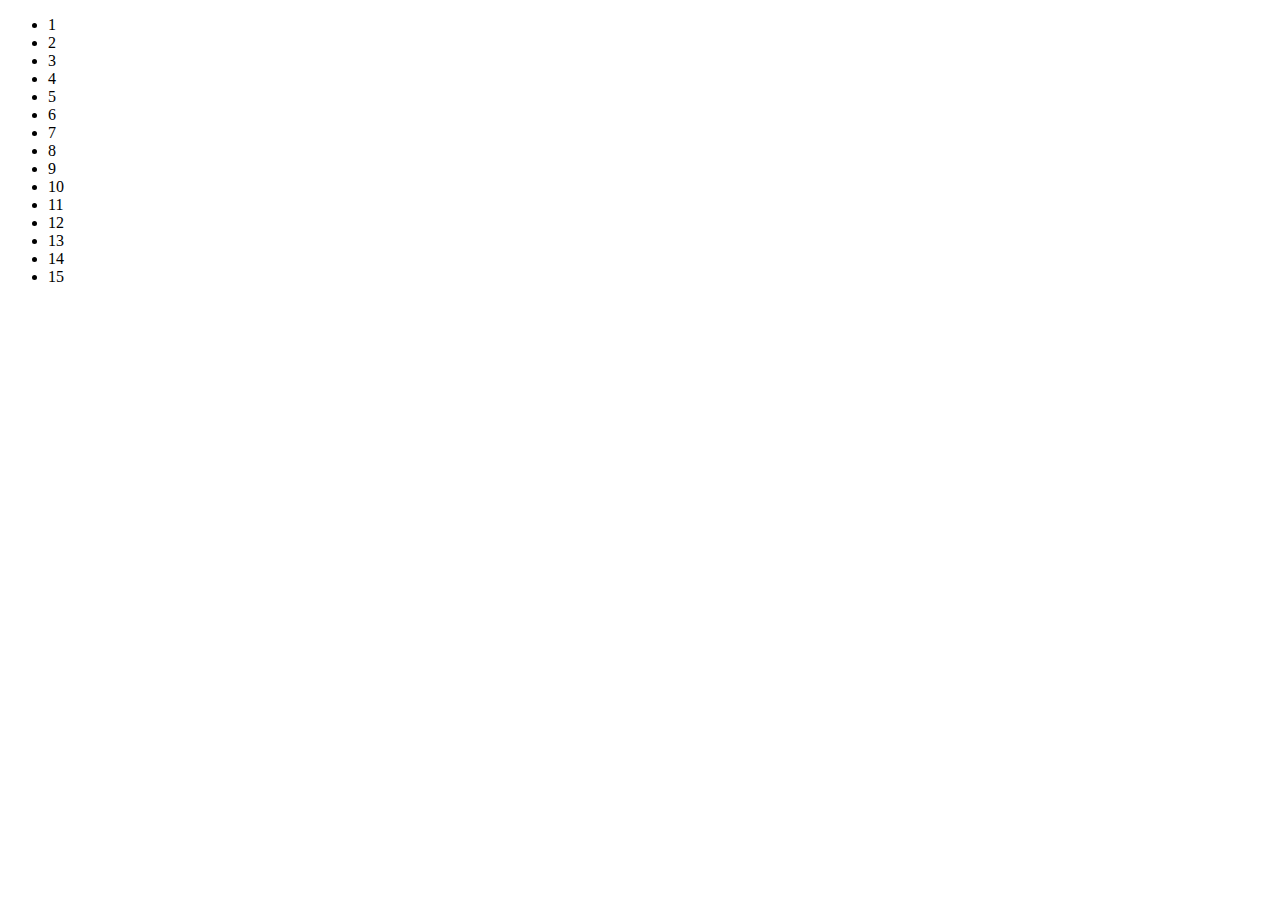
<file: index.html>
<!DOCTYPE html>
<html lang="en">
<head>
	<meta charset="UTF-8">
	<title>123</title>
</head>
<body>
<ul>
	<li>1</li>
	<li>2</li>
	<li>3</li>
	<li>4</li>
	<li>5</li>
	<li>6</li>
	<li>7</li>
	<li>8</li>
	<li>9</li>
	<li>10</li>
	<li>11</li>
	<li>12</li>
	<li>13</li>
	<li>14</li>
	<li>15</li>
</ul>
</body>
</html>
</file>
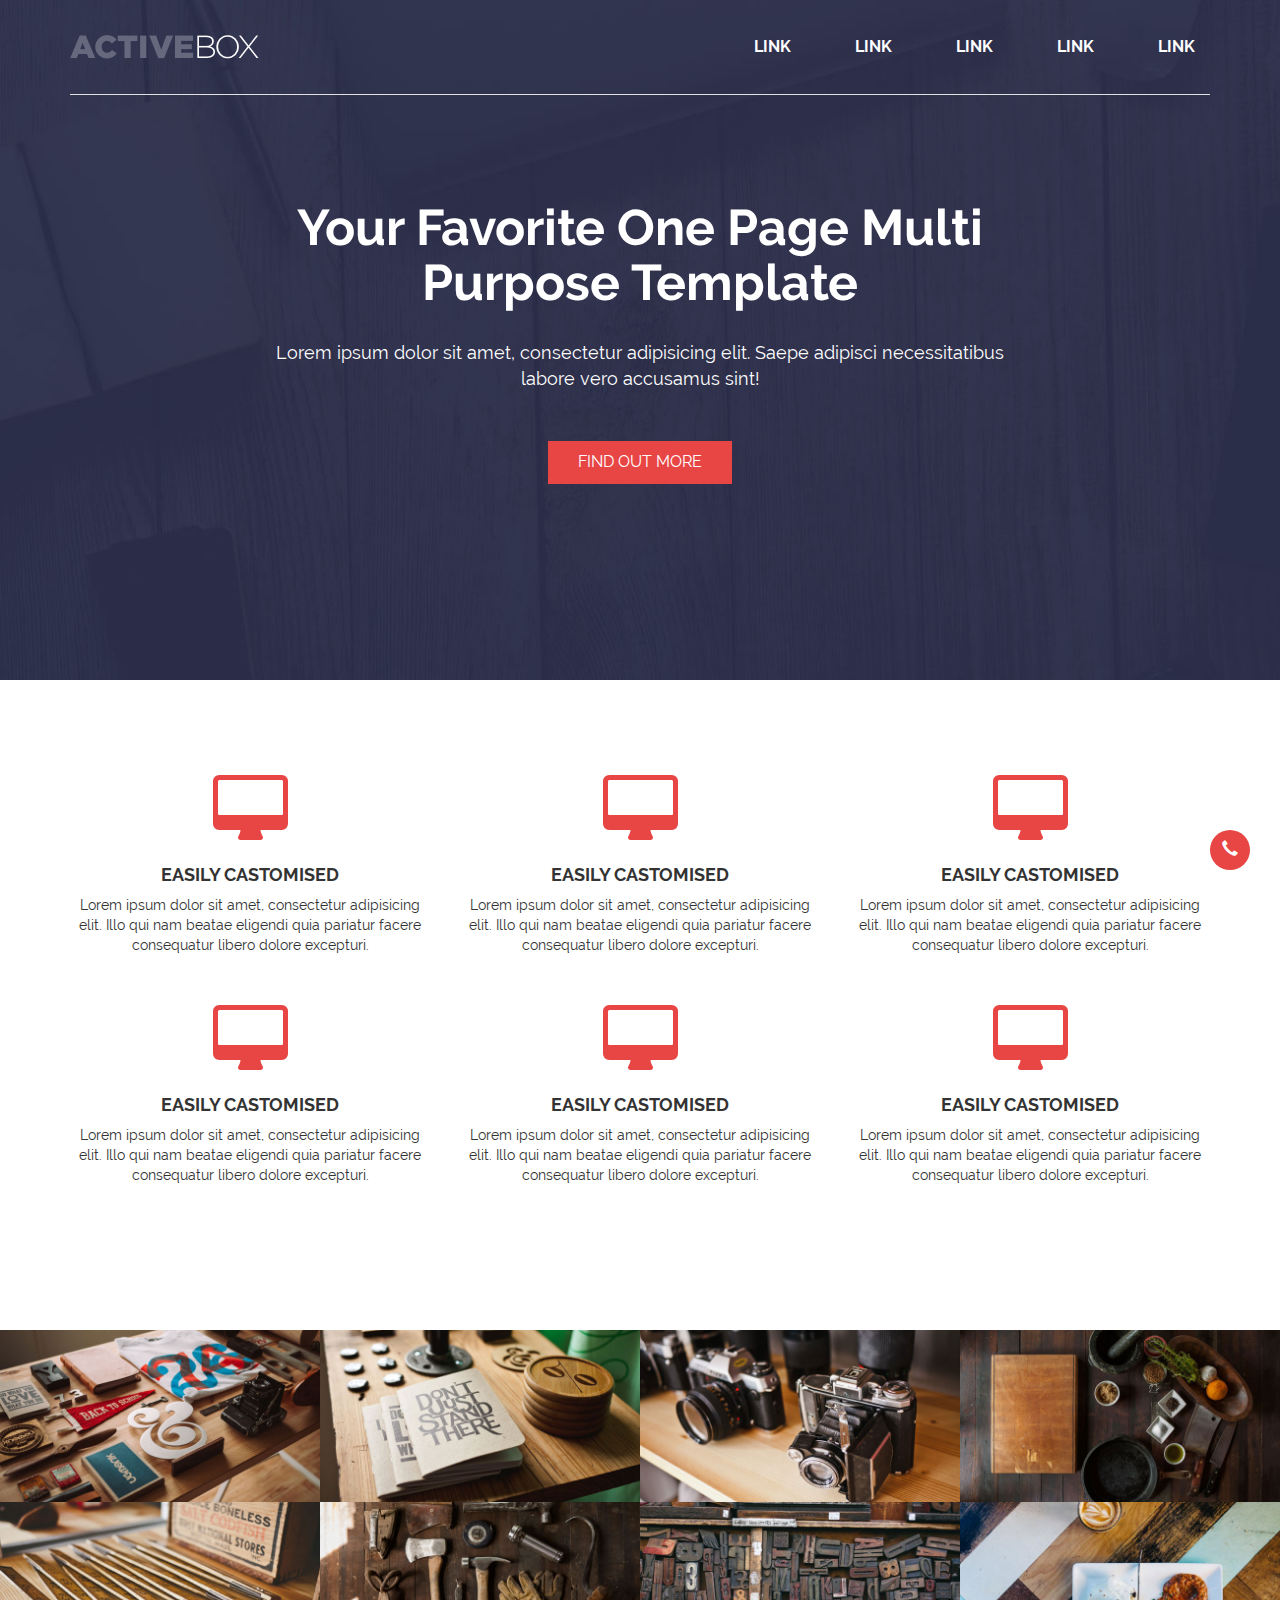
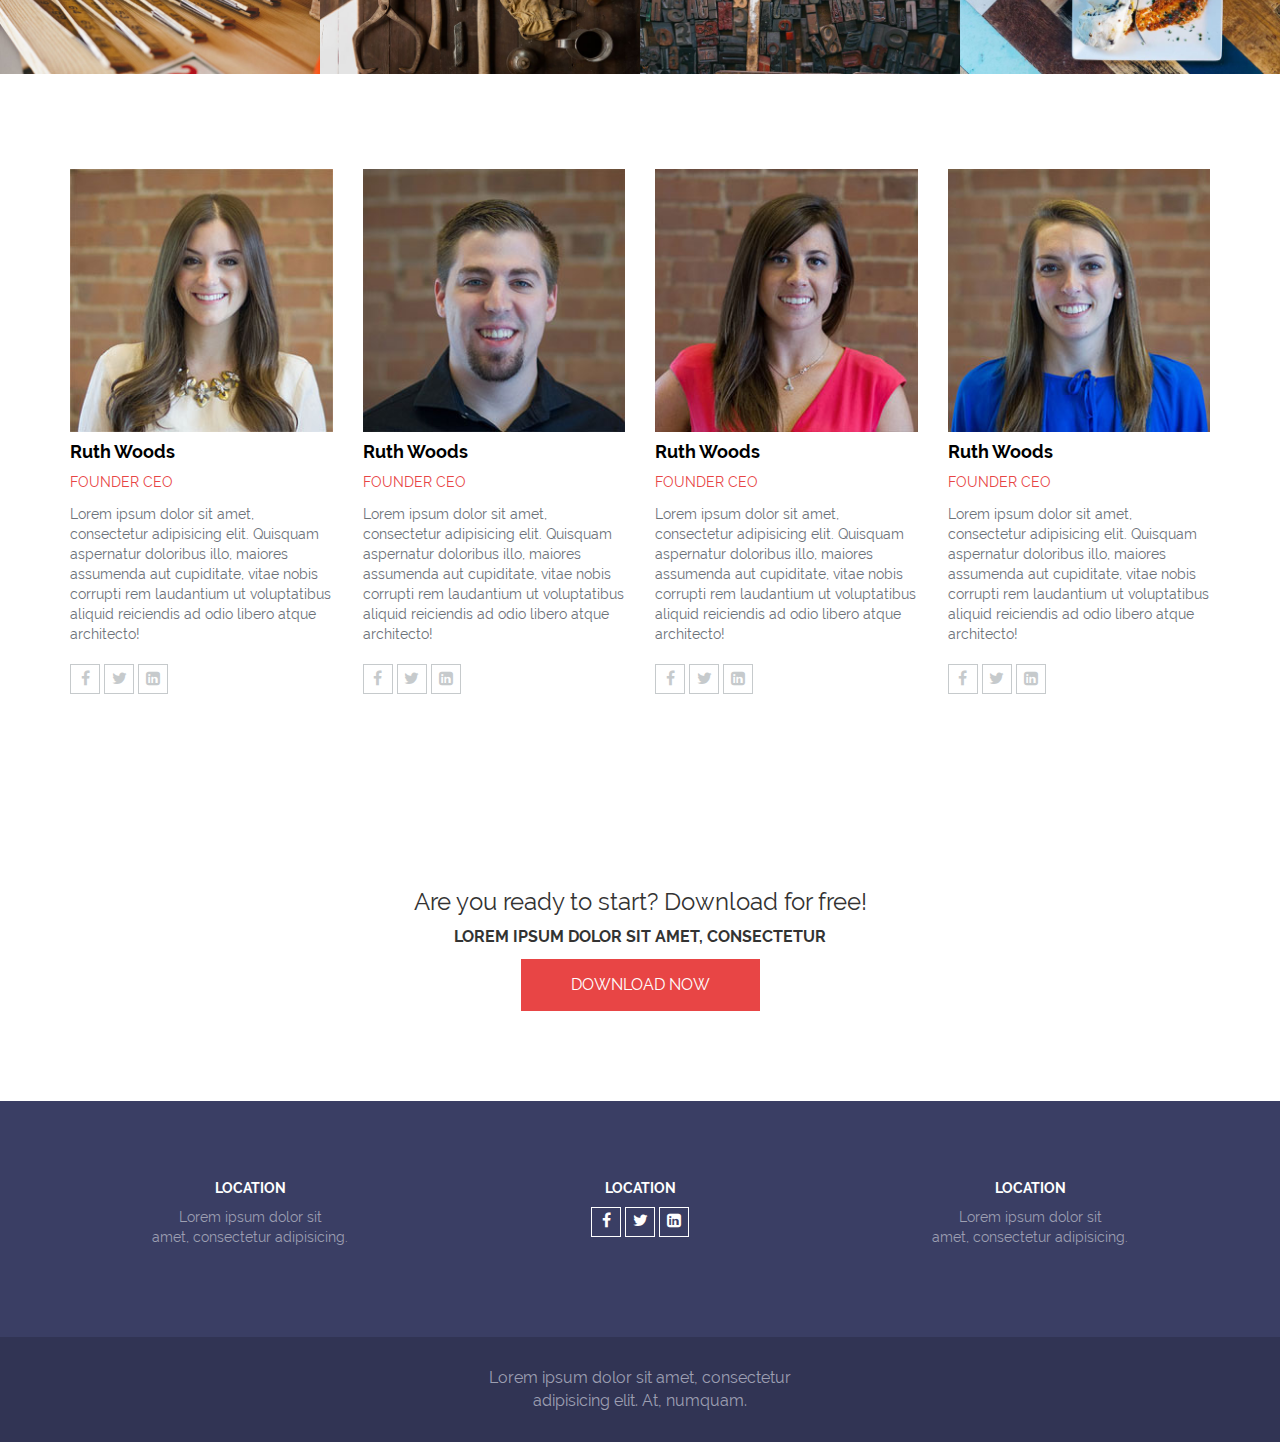
<file: action/index.html>
<!DOCTYPE html>
<html lang="en">

<head>

	<meta charset="utf-8" />

	<title>Adaptive website. Part 3</title>

	<meta name="viewport" content="width=device-width, initial-scale=1, maximum-scale=1" />

	<link rel="stylesheet" href="libs/bootstrap/css/bootstrap.min.css">
	<link rel="stylesheet" href="https://maxcdn.bootstrapcdn.com/font-awesome/4.5.0/css/font-awesome.min.css">

	<link rel="stylesheet" href="css/main.css" />
	<link rel="stylesheet" href="css/media.css" />
	<link rel="stylesheet" href="css/fonts.css" />

</head>

<body>

	
	<header>
		<nav>
			<div class="container">
				<div class="row">
					<div class="navbar-header">
						<button class="navbar-toggle collapsed menu_btn" data-toggle="collapse" data-target="#top_menu">
							<span class="glyphicon glyphicon-menu-hamburger"></span>
						</button>

						<a href="index.html" class="navbar-brand logo">
							<img src="img/logo.png" alt="logo">
						</a>
					</div>

					<div class="collapse navbar-collapse navbar-right" id="top_menu">
						<ul class="menu">
							<li><a href="#">link</a></li>
							<li><a href="#">link</a></li>
							<li><a href="#">link</a></li>
							<li><a href="#">link</a></li>
							<li><a href="#">link</a></li>
						</ul>
					</div>
				</div>
				<div class="top_line"></div>
			</div>
		</nav>

		<div class="container">
			<div class="row">
				<div class="col-md-8 col-md-offset-2">
					<div class="title_block">
						<h1>Your Favorite One Page Multi Purpose Template</h1>
						<p>Lorem ipsum dolor sit amet, consectetur adipisicing elit. Saepe adipisci necessitatibus labore vero accusamus sint!</p>
						<button class="my_btn btn_md">find out more</button>
					</div>
				</div>
			</div>
		</div>
	</header>


	<section class="params_s">
		<div class="container">
			<div class="row">
				<div class="col-md-4 col-sm-6">
					<div class="param_block">
						<i class="fa fa-desktop"></i>
						<h3>Easily castomised</h3>
						<p>Lorem ipsum dolor sit amet, consectetur adipisicing elit. Illo qui nam beatae eligendi quia pariatur facere consequatur libero dolore excepturi.</p>
					</div>
				</div>
				<div class="col-md-4 col-sm-6">
					<div class="param_block">
						<i class="fa fa-desktop"></i>
						<h3>Easily castomised</h3>
						<p>Lorem ipsum dolor sit amet, consectetur adipisicing elit. Illo qui nam beatae eligendi quia pariatur facere consequatur libero dolore excepturi.</p>
					</div>
				</div>
				<div class="col-md-4 col-sm-6">
					<div class="param_block">
						<i class="fa fa-desktop"></i>
						<h3>Easily castomised</h3>
						<p>Lorem ipsum dolor sit amet, consectetur adipisicing elit. Illo qui nam beatae eligendi quia pariatur facere consequatur libero dolore excepturi.</p>
					</div>
				</div>
				<div class="col-md-4 col-sm-6">
					<div class="param_block">
						<i class="fa fa-desktop"></i>
						<h3>Easily castomised</h3>
						<p>Lorem ipsum dolor sit amet, consectetur adipisicing elit. Illo qui nam beatae eligendi quia pariatur facere consequatur libero dolore excepturi.</p>
					</div>
				</div>
				<div class="col-md-4 col-sm-6">
					<div class="param_block">
						<i class="fa fa-desktop"></i>
						<h3>Easily castomised</h3>
						<p>Lorem ipsum dolor sit amet, consectetur adipisicing elit. Illo qui nam beatae eligendi quia pariatur facere consequatur libero dolore excepturi.</p>
					</div>
				</div>
				<div class="col-md-4 col-sm-6">
					<div class="param_block">
						<i class="fa fa-desktop"></i>
						<h3>Easily castomised</h3>
						<p>Lorem ipsum dolor sit amet, consectetur adipisicing elit. Illo qui nam beatae eligendi quia pariatur facere consequatur libero dolore excepturi.</p>
					</div>
				</div>
			</div>
		</div>
	</section>


	<section class="works_s">
		<div class="container-fluid">
			<div class="row">
				<div class="col-md-3 col-sm-6 p0">
					<div class="work_block">
						<div class="image_wrap">
							<div class="work_descr">
								<h4>PROJECT NAME</h4>
								<p>some description</p>
							</div>
						</div>
						<img src="img/work-1.jpg" class="img-responsive" alt="workItem">
					</div>
				</div>
				<div class="col-md-3 col-sm-6 p0">
					<div class="work_block">
						<div class="image_wrap">
							<div class="work_descr">
								<h4>PROJECT NAME</h4>
								<p>some description</p>
							</div>
						</div>
						<img src="img/work-2.jpg" class="img-responsive" alt="workItem">
					</div>
				</div>
				<div class="col-md-3 col-sm-6 p0">
					<div class="work_block">
						<div class="image_wrap">
							<div class="work_descr">
								<h4>PROJECT NAME</h4>
								<p>some description</p>
							</div>
						</div>
						<img src="img/work-3.jpg" class="img-responsive" alt="workItem">
					</div>
				</div>
				<div class="col-md-3 col-sm-6 p0">
					<div class="work_block">
						<div class="image_wrap">
							<div class="work_descr">
								<h4>PROJECT NAME</h4>
								<p>some description</p>
							</div>
						</div>
						<img src="img/work-4.jpg" class="img-responsive" alt="workItem">
					</div>
				</div>
				<div class="col-md-3 col-sm-6 p0">
					<div class="work_block">
						<div class="image_wrap">
							<div class="work_descr">
								<h4>PROJECT NAME</h4>
								<p>some description</p>
							</div>
						</div>
						<img src="img/work-5.jpg" class="img-responsive" alt="workItem">
					</div>
				</div>
				<div class="col-md-3 col-sm-6 p0">
					<div class="work_block">
						<div class="image_wrap">
							<div class="work_descr">
								<h4>PROJECT NAME</h4>
								<p>some description</p>
							</div>
						</div>
						<img src="img/work-6.jpg" class="img-responsive" alt="workItem">
					</div>
				</div>
				<div class="col-md-3 col-sm-6 p0">
					<div class="work_block">
						<div class="image_wrap">
							<div class="work_descr">
								<h4>PROJECT NAME</h4>
								<p>some description</p>
							</div>
						</div>
						<img src="img/work-7.jpg" class="img-responsive" alt="workItem">
					</div>
				</div>
				<div class="col-md-3 col-sm-6 p0">
					<div class="work_block">
						<div class="image_wrap">
							<div class="work_descr">
								<h4>PROJECT NAME</h4>
								<p>some description</p>
							</div>
						</div>
						<img src="img/work-8.jpg" class="img-responsive" alt="workItem">
					</div>
				</div>
			</div>
		</div>
	</section>


	<section class="team_s">
		<div class="container">
			<div class="row">
				<div class="col-md-3 col-sm-6">
					<div class="team_item">
						<img src="img/team-1.jpg" class="img-responsive" alt="teamMember">
						<h4>Ruth Woods</h4>
						<span>founder ceo</span><br>
						<p>Lorem ipsum dolor sit amet, consectetur adipisicing elit. Quisquam aspernatur doloribus illo, maiores assumenda aut cupiditate, vitae nobis corrupti rem laudantium ut voluptatibus aliquid reiciendis ad odio libero atque architecto!</p>
						<div class="team_btns">
							<button class="soc_btn_grey">
								<i class="fa fa-facebook"></i>
							</button>
							<button class="soc_btn_grey">
								<i class="fa fa-twitter"></i>
							</button>
							<button class="soc_btn_grey">
								<i class="fa fa-linkedin-square"></i>
							</button>
						</div>
					</div>
				</div>
				<div class="col-md-3 col-sm-6">
					<div class="team_item">
						<img src="img/team-2.jpg" class="img-responsive" alt="teamMember">
						<h4>Ruth Woods</h4>
						<span>founder ceo</span><br>
						<p>Lorem ipsum dolor sit amet, consectetur adipisicing elit. Quisquam aspernatur doloribus illo, maiores assumenda aut cupiditate, vitae nobis corrupti rem laudantium ut voluptatibus aliquid reiciendis ad odio libero atque architecto!</p>
						<div class="team_btns">
							<button class="soc_btn_grey">
								<i class="fa fa-facebook"></i>
							</button>
							<button class="soc_btn_grey">
								<i class="fa fa-twitter"></i>
							</button>
							<button class="soc_btn_grey">
								<i class="fa fa-linkedin-square"></i>
							</button>
						</div>
					</div>
				</div>
				<div class="col-md-3 col-sm-6">
					<div class="team_item">
						<img src="img/team-3.jpg" class="img-responsive" alt="teamMember">
						<h4>Ruth Woods</h4>
						<span>founder ceo</span><br>
						<p>Lorem ipsum dolor sit amet, consectetur adipisicing elit. Quisquam aspernatur doloribus illo, maiores assumenda aut cupiditate, vitae nobis corrupti rem laudantium ut voluptatibus aliquid reiciendis ad odio libero atque architecto!</p>
						<div class="team_btns">
							<button class="soc_btn_grey">
								<i class="fa fa-facebook"></i>
							</button>
							<button class="soc_btn_grey">
								<i class="fa fa-twitter"></i>
							</button>
							<button class="soc_btn_grey">
								<i class="fa fa-linkedin-square"></i>
							</button>
						</div>
					</div>
				</div>
				<div class="col-md-3 col-sm-6">
					<div class="team_item">
						<img src="img/team-4.jpg" class="img-responsive" alt="teamMember">
						<h4>Ruth Woods</h4>
						<span>founder ceo</span><br>
						<p>Lorem ipsum dolor sit amet, consectetur adipisicing elit. Quisquam aspernatur doloribus illo, maiores assumenda aut cupiditate, vitae nobis corrupti rem laudantium ut voluptatibus aliquid reiciendis ad odio libero atque architecto!</p>
						<div class="team_btns">
							<button class="soc_btn_grey">
								<i class="fa fa-facebook"></i>
							</button>
							<button class="soc_btn_grey">
								<i class="fa fa-twitter"></i>
							</button>
							<button class="soc_btn_grey">
								<i class="fa fa-linkedin-square"></i>
							</button>
						</div>
					</div>
				</div>
			</div>
		</div>
	</section>

	<section class="download">
		<div class="container">
			<div class="row">
				<div class="col-md-6 col-md-offset-3">
					<div class="download_block">
						<h5>Are you ready to start? Download for free!</h5>
						<p>Lorem ipsum dolor sit amet, consectetur</p>
						<button class="my_btn btn_lg" data-toggle="modal" data-target="#dlModal">download now</button>
					</div>
				</div>
			</div>
		</div>
	</section>

	<footer>
		<div class="main_footer">
			<div class="container">
				<div class="row">
					<div class="col-md-4 col-sm-6">
						<div class="footer_item">
							<h5>location</h5>
							<p>Lorem ipsum dolor sit <br> amet, consectetur adipisicing.</p>
						</div>
					</div>
					<div class="col-md-4 col-sm-6">
						<div class="footer_item">
							<h5>location</h5>
							<button class="soc_btn_white">
								<i class="fa fa-facebook"></i>
							</button>
							<button class="soc_btn_white">
								<i class="fa fa-twitter"></i>
							</button>
							<button class="soc_btn_white">
								<i class="fa fa-linkedin-square"></i>
							</button>
						</div>
					</div>
					<div class="col-md-4 hidden-xs hidden-sm">
						<div class="footer_item">
							<h5>location</h5>
							<p>Lorem ipsum dolor sit <br> amet, consectetur adipisicing.</p>
						</div>
					</div>
				</div>
			</div>
		</div>

		<div class="copyright_block">
			<div class="container">
				<div class="row">
					<div class="col-md-4 col-md-offset-4">
						<div class="copy_txt">
							Lorem ipsum dolor sit amet, consectetur adipisicing elit. At, numquam.
						</div>
					</div>
				</div>
			</div>
		</div>

		<button class="call_btn" data-toggle="modal" data-target="#dlModal">
			<span class="glyphicon glyphicon-earphone"></span>
		</button>
	</footer>


<div class="modal fade" id="dlModal">
  <div class="modal-dialog">
    <div class="modal-content">
      <div class="modal-header">
        <button type="button" class="close" data-dismiss="modal" aria-label="Close"><span aria-hidden="true">&times;</span></button>
        <h4 class="modal-title">Download</h4>
      </div>
      <div class="modal-body">
        <form action="#" id="dlForm">
        	<input type="text" class="form-control" placeholder="Ваше имя">
        	<input type="email" class="form-control" placeholder="E-Mail">
        	<input type="password" class="form-control" placeholder="Пидумайте пароль">
        	<input type="submit" value="send" class="my_btn btn_md btn-block">
        </form>
      </div>
  </div>
</div>


		

	<script src="libs/jquery/jquery-2.1.4.min.js"></script>
	<script src="libs/bootstrap/js/bootstrap.min.js"></script>

	<script src="js/common.js"></script>
	
</body>
</html>
</file>
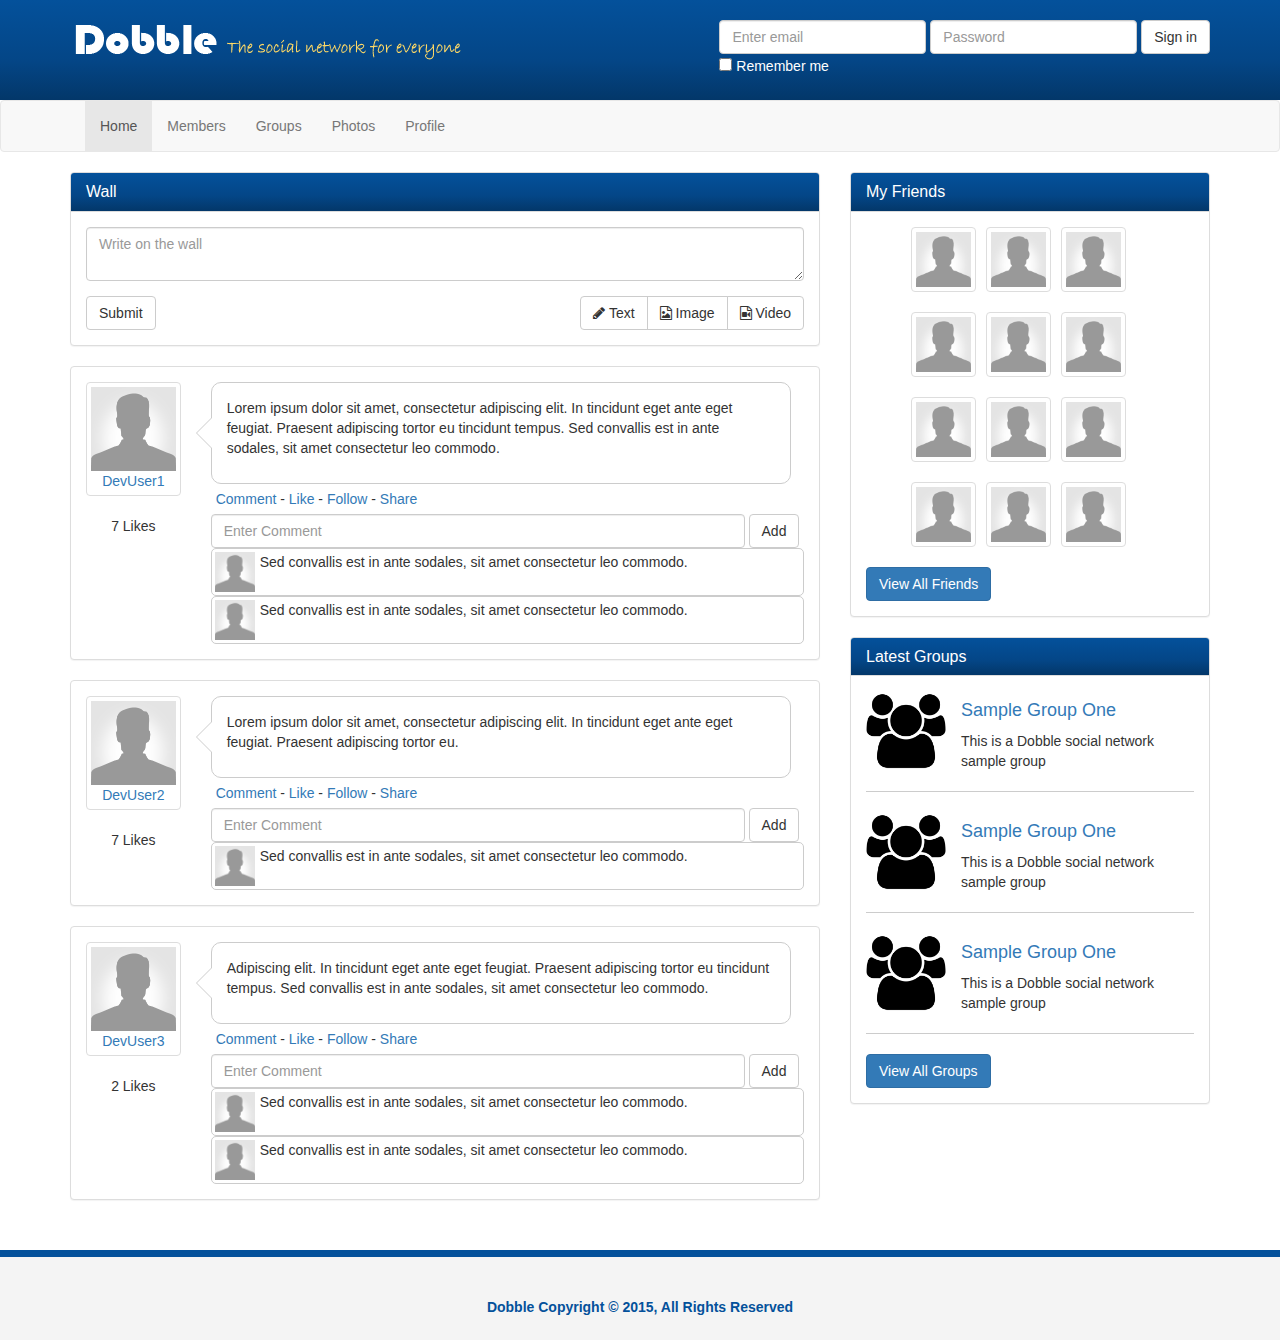
<file: social-network/index.html>
<!DOCTYPE html>
<html lang="en">
<head>
  <meta charset="utf-8">
  <meta http-equiv="X-UA-Compatible" content="IE=edge">
  <meta name="viewport" content="width=device-width, initial-scale=1">
  <title>Dobble Social Network</title>
  <link href="css/bootstrap.css" rel="stylesheet">
  <link href="css/font-awesome.css" rel="stylesheet">
  <link href="css/style.css" rel="stylesheet">
</head>

<body>
  <header>
    <div class="container">
      <img src="img/logo.png" class="logo">
      <form class="form-inline">
        <div class="form-group">
          <label class="sr-only" for="exampleInputEmail3">Email address</label>
          <input type="email" class="form-control" id="exampleInputEmail3" placeholder="Enter email">
        </div>
        <div class="form-group">
          <label class="sr-only" for="exampleInputPassword3">Password</label>
          <input type="password" class="form-control" id="exampleInputPassword3" placeholder="Password">
        </div>
        <button type="submit" class="btn btn-default">Sign in</button><br>
        <div class="checkbox">
          <label>
            <input type="checkbox"> Remember me
          </label>
        </div>
      </form>
    </div>
  </header>
  <nav class="navbar navbar-default">
    <div class="container">
      <div class="navbar-header">
        <button type="button" class="navbar-toggle collapsed" data-toggle="collapse" data-target="#navbar" aria-expanded="false" aria-controls="navbar">
          <span class="sr-only">Toggle navigation</span>
          <span class="icon-bar"></span>
          <span class="icon-bar"></span>
          <span class="icon-bar"></span>
        </button>
      </div>
      <div id="navbar" class="collapse navbar-collapse">
        <ul class="nav navbar-nav">
          <li class="active"><a href="index.html">Home</a></li>
          <li><a href="members.html">Members</a></li>
          <li><a href="groups.html">Groups</a></li>
          <li><a href="photos.html">Photos</a></li>
          <li><a href="profile.html">Profile</a></li>
        </ul>
      </div><!--/.nav-collapse -->
    </div>
  </nav>

  <section>
    <div class="container">
      <div class="row">
        <div class="col-md-8">
          <div class="panel panel-default">
            <div class="panel-heading">
              <h3 class="panel-title">Wall</h3>
            </div>
            <div class="panel-body">
              <form>
                <div class="form-group">
                  <textarea class="form-control" placeholder="Write on the wall"></textarea>
                </div>
                
                <button type="submit" class="btn btn-default">Submit</button>
                <div class="pull-right">
                  <div class="btn-group">
                    <button type="button" class="btn btn-default"><i class="fa fa-pencil"></i> Text</button>
                    <button type="button" class="btn btn-default"><i class="fa fa-file-image-o"></i> Image</button>
                    <button type="button" class="btn btn-default"> <i class="fa fa-file-video-o"></i> Video</button>
                  </div>
                </div>
              </form>        
            </div>
          </div>

          <div class="panel panel-default post">
            <div class="panel-body">
              <div class="row">
                <div class="col-sm-2">
                  <a class="post-avatar thumbnail" href="profile.html"><img src="img/user.png"><div class="text-center">DevUser1</div></a>
                  <div class="likes text-center">7 Likes</div>
                </div><!-- col-sm-2 end -->
                <div class="col-sm-10">
                  <div class="bubble">
                    <div class="pointer">
                      <p>Lorem ipsum dolor sit amet, consectetur adipiscing elit. In tincidunt eget ante eget feugiat. Praesent adipiscing tortor eu tincidunt tempus. Sed convallis est in ante sodales, sit amet consectetur leo commodo. </p>
                    </div>
                    <div class="pointer-border"></div>
                  </div><!-- bubble end -->
                  <p class="post-actions"><a href="#">Comment</a> - <a href="#">Like</a> - <a href="#">Follow</a> - <a href="#">Share</a> </p>
                  <div class="comment-form">
                    <form class="form-inline">
                      <div class="form-group">
                        <input type="text" class="form-control" id="exampleInputName2" placeholder="Enter Comment">
                      </div>
                      <button type="submit" class="btn btn-default">Add</button>
                    </form>
                  </div><!-- comment form end -->
                  <div class="clearfix"></div>

                  <div class="comments">
                    <div class="comment">
                      <a class="comment-avatar pull-left" href="#"><img src="img/user.png"></a>
                      <div class="comment-text">
                        <p>Sed convallis est in ante sodales, sit amet consectetur leo commodo.</p>
                      </div>
                    </div>
                    <div class="clearfix"></div>

                    <div class="comment">
                      <a class="comment-avatar pull-left" href="#"><img src="img/user.png"></a>
                      <div class="comment-text">
                        <p>Sed convallis est in ante sodales, sit amet consectetur leo commodo.</p>
                      </div>
                    </div>
                    <div class="clearfix"></div>
                  </div>
                </div>
              </div>
            </div>
          </div>

          <div class="panel panel-default post">
            <div class="panel-body">
              <div class="row">
                <div class="col-sm-2">
                  <a class="post-avatar thumbnail" href="profile.html"><img src="img/user.png"><div class="text-center">DevUser2</div></a>
                  <div class="likes text-center">7 Likes</div>
                </div><!-- col-sm-2 end -->
                <div class="col-sm-10">
                  <div class="bubble">
                    <div class="pointer">
                      <p>Lorem ipsum dolor sit amet, consectetur adipiscing elit. In tincidunt eget ante eget feugiat. Praesent adipiscing tortor eu. </p>
                    </div>
                    <div class="pointer-border"></div>
                  </div><!-- bubble end -->
                  <p class="post-actions"><a href="#">Comment</a> - <a href="#">Like</a> - <a href="#">Follow</a> - <a href="#">Share</a> </p>
                  <div class="comment-form">
                    <form class="form-inline">
                      <div class="form-group">
                        <input type="text" class="form-control" id="exampleInputName2" placeholder="Enter Comment">
                      </div>
                      <button type="submit" class="btn btn-default">Add</button>
                    </form>
                  </div><!-- comment form end -->
                  <div class="clearfix"></div>

                  <div class="comments">              
                    <div class="comment">
                      <a class="comment-avatar pull-left" href="#"><img src="img/user.png"></a>
                      <div class="comment-text">
                        <p>Sed convallis est in ante sodales, sit amet consectetur leo commodo.</p>
                      </div>
                    </div>
                    <div class="clearfix"></div>
                  </div>
                </div>
              </div>
            </div>
          </div>

          <div class="panel panel-default post">
            <div class="panel-body">
              <div class="row">
                <div class="col-sm-2">
                  <a class="post-avatar thumbnail" href="profile.html"><img src="img/user.png"><div class="text-center">DevUser3</div></a>
                  <div class="likes text-center">2 Likes</div>
                </div><!-- col-sm-2 end -->
                <div class="col-sm-10">
                  <div class="bubble">
                    <div class="pointer">
                      <p>Adipiscing elit. In tincidunt eget ante eget feugiat. Praesent adipiscing tortor eu tincidunt tempus. Sed convallis est in ante sodales, sit amet consectetur leo commodo. </p>
                    </div>
                    <div class="pointer-border"></div>
                  </div><!-- bubble end -->
                  <p class="post-actions"><a href="#">Comment</a> - <a href="#">Like</a> - <a href="#">Follow</a> - <a href="#">Share</a> </p>
                  <div class="comment-form">
                    <form class="form-inline">
                      <div class="form-group">
                        <input type="text" class="form-control" id="exampleInputName2" placeholder="Enter Comment">
                      </div>
                      <button type="submit" class="btn btn-default">Add</button>
                    </form>
                  </div><!-- comment form end -->
                  <div class="clearfix"></div>

                  <div class="comments">
                    <div class="comment">
                      <a class="comment-avatar pull-left" href="#"><img src="img/user.png"></a>
                      <div class="comment-text">
                        <p>Sed convallis est in ante sodales, sit amet consectetur leo commodo.</p>
                      </div>
                    </div>
                    <div class="clearfix"></div>

                    <div class="comment">
                      <a class="comment-avatar pull-left" href="#"><img src="img/user.png"></a>
                      <div class="comment-text">
                        <p>Sed convallis est in ante sodales, sit amet consectetur leo commodo.</p>
                      </div>
                    </div>
                    <div class="clearfix"></div>
                  </div>
                </div>
              </div>
            </div>
          </div>
        </div><!-- col-md-8 end -->

        <div class="col-md-4">
          <div class="panel panel-default friends">
            <div class="panel-heading">
              <h3 class="panel-title">My Friends</h3>
            </div>
            <div class="panel-body">
              <ul>
                <li><a class="thumbnail" href="profile.html"><img src="img/user.png"></a></li>
                <li><a class="thumbnail" href="profile.html"><img src="img/user.png"></a></li>
                <li><a class="thumbnail" href="profile.html"><img src="img/user.png"></a></li>
                <li><a class="thumbnail" href="profile.html"><img src="img/user.png"></a></li>
                <li><a class="thumbnail" href="profile.html"><img src="img/user.png"></a></li>
                <li><a class="thumbnail" href="profile.html"><img src="img/user.png"></a></li>
                <li><a class="thumbnail" href="profile.html"><img src="img/user.png"></a></li>
                <li><a class="thumbnail" href="profile.html"><img src="img/user.png"></a></li>
                <li><a class="thumbnail" href="profile.html"><img src="img/user.png"></a></li>
                <li><a class="thumbnail" href="profile.html"><img src="img/user.png"></a></li>
                <li><a class="thumbnail" href="profile.html"><img src="img/user.png"></a></li>
                <li><a class="thumbnail" href="profile.html"><img src="img/user.png"></a></li>
              </ul>
              <div class="clearfix"></div>
              <a class="btn btn-primary" href="#">View All Friends</a>
            </div>
          </div>

          <div class="panel panel-default groups">
            <div class="panel-heading">
              <h3 class="panel-title">Latest Groups</h3>
            </div>
            <div class="panel-body">
              <div class="group-item">
                <img src="img/group.png">
                <h4><a href="#">Sample Group One</a></h4>
                <p>This is a Dobble social network sample group</p>
              </div>
              <div class="clearfix"></div>
              <div class="group-item">
                <img src="img/group.png">
                <h4><a href="#">Sample Group One</a></h4>
                <p>This is a Dobble social network sample group</p>
              </div>
              <div class="clearfix"></div>
              <div class="group-item">
                <img src="img/group.png">
                <h4><a href="#">Sample Group One</a></h4>
                <p>This is a Dobble social network sample group</p>
              </div>
              <div class="clearfix"></div>
              <a class="btn btn-primary" href="#">View All Groups</a>
            </div>
          </div>
        </div>
      </div>
    </div>

  </section>

  <footer>
    <div class="container">
      <p>Dobble Copyright &copy; 2015, All Rights Reserved</p>
    </div>
  </footer>
    <script src="https://ajax.googleapis.com/ajax/libs/jquery/1.11.1/jquery.min.js"></script>
    <script src="js/bootstrap.js"></script>
  </body>
  </html>
</file>
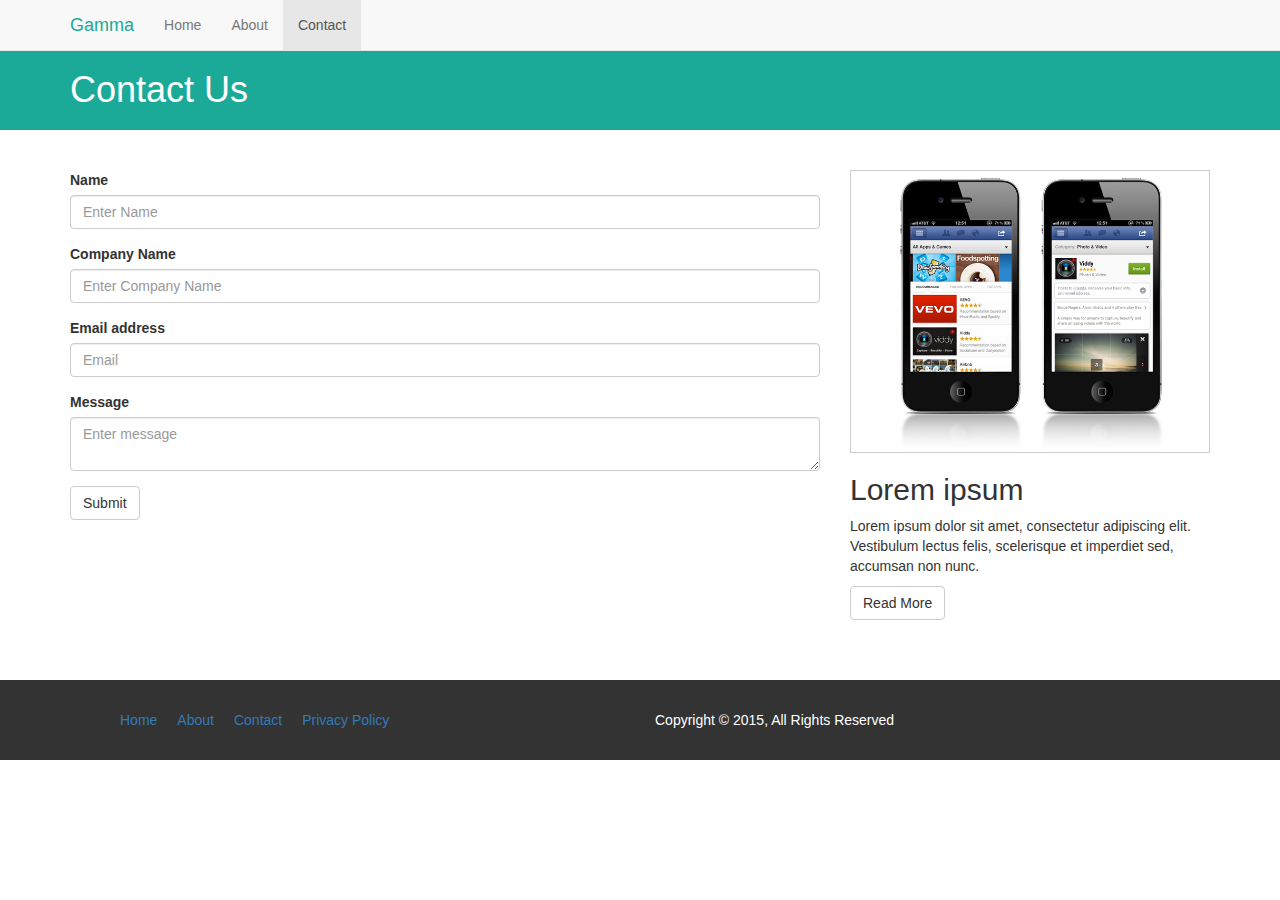
<file: mobile-app-landing/contact.html>
<!DOCTYPE html>
<html lang="en">
<head>
  <meta charset="utf-8">
  <meta http-equiv="X-UA-Compatible" content="IE=edge">
  <meta name="viewport" content="width=device-width, initial-scale=1">
  <title>Gamma: Contact</title>
  <link href="css/bootstrap.css" rel="stylesheet">
  <link href="css/style.css" rel="stylesheet">
</head>

<body>
  <nav class="navbar navbar-default navbar-fixed-top">
    <div class="container">
      <div class="navbar-header">
        <button type="button" class="navbar-toggle collapsed" data-toggle="collapse" data-target="#navbar" aria-expanded="false" aria-controls="navbar">
          <span class="sr-only">Toggle navigation</span>
          <span class="icon-bar"></span>
          <span class="icon-bar"></span>
          <span class="icon-bar"></span>
        </button>
        <a class="navbar-brand em-text" href="index.html">Gamma</a>
      </div>
      <div id="navbar" class="collapse navbar-collapse">
        <ul class="nav navbar-nav">
          <li><a href="index.html">Home</a></li>
          <li><a href="about.html">About</a></li>
          <li class="active"><a href="contact.html">Contact</a></li>
        </ul>
      </div>
    </div>
  </nav>

  <section id="title-bar">
    <div class="container">
      <div class="row">
        <div class="col-md-12">
          <h1>Contact Us</h1>
        </div>
      </div>
    </div>
  </section>    

  <section id="contact">
    <div class="container">
      <div class="row">
        <div class="col-md-8">
          <form>
            <div class="form-group">
              <label>Name</label>
              <input class="form-control" placeholder="Enter Name" type="text">
            </div>
            <div class="form-group">
              <label>Company Name</label>
              <input class="form-control" placeholder="Enter Company Name" type="text">
            </div>
            <div class="form-group">
              <label>Email address</label>
              <input class="form-control" placeholder="Email" type="email">
            </div>
            <div class="form-group">
              <label>Message</label>
              <textarea class="form-control" placeholder="Enter message"></textarea>
            </div>
                      
            <button type="submit" class="btn btn-default">Submit</button>
          </form>
        </div>         
        <div class="col-md-4">
          <img src="img/demo1.png" class="demo">
          <h2>Lorem ipsum</h2>
          <p>Lorem ipsum dolor sit amet, consectetur adipiscing elit. Vestibulum lectus felis, scelerisque et imperdiet sed, accumsan non nunc. </p>
          <a href="#" class="btn btn-default">Read More</a>
        </div>          
      </div>
    </div>
  </section>

  <footer>
    <div class="container">
      <div class="row">
        <div class="col-md-6 col-xs-12">
          <ul>
            <li><a href="#">Home</a></li>
            <li><a href="#">About</a></li>
            <li><a href="#">Contact</a></li>
            <li><a href="#"><a>Privacy Policy</a></li>
          </ul>
        </div>
        <div class="col-md-6 col-xs-12">
          <p>Copyright &copy; 2015, All Rights Reserved</p>
        </div>
      </div>
    </div>
  </footer>

    <script src="https://ajax.googleapis.com/ajax/libs/jquery/1.11.3/jquery.min.js"></script>
    <script src="js/bootstrap.js"></script>    
  </body>
  </html>
</file>
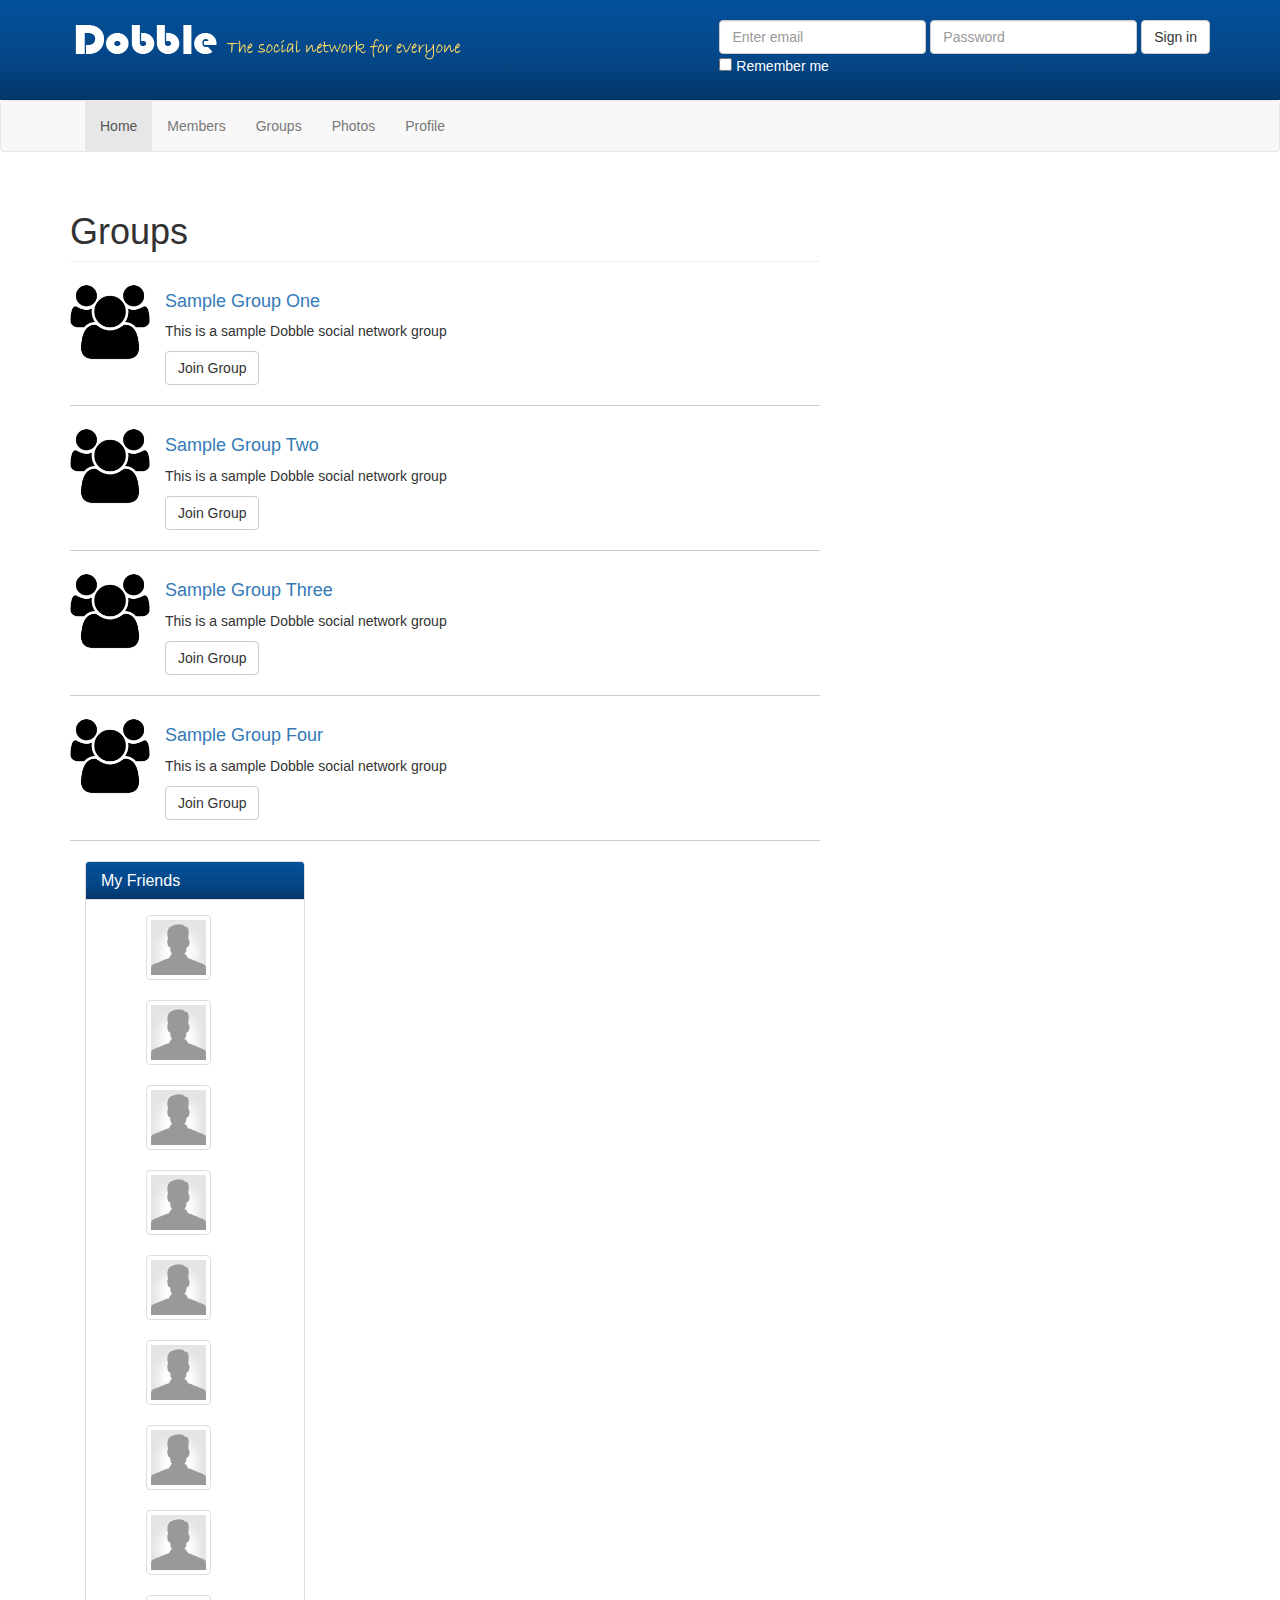
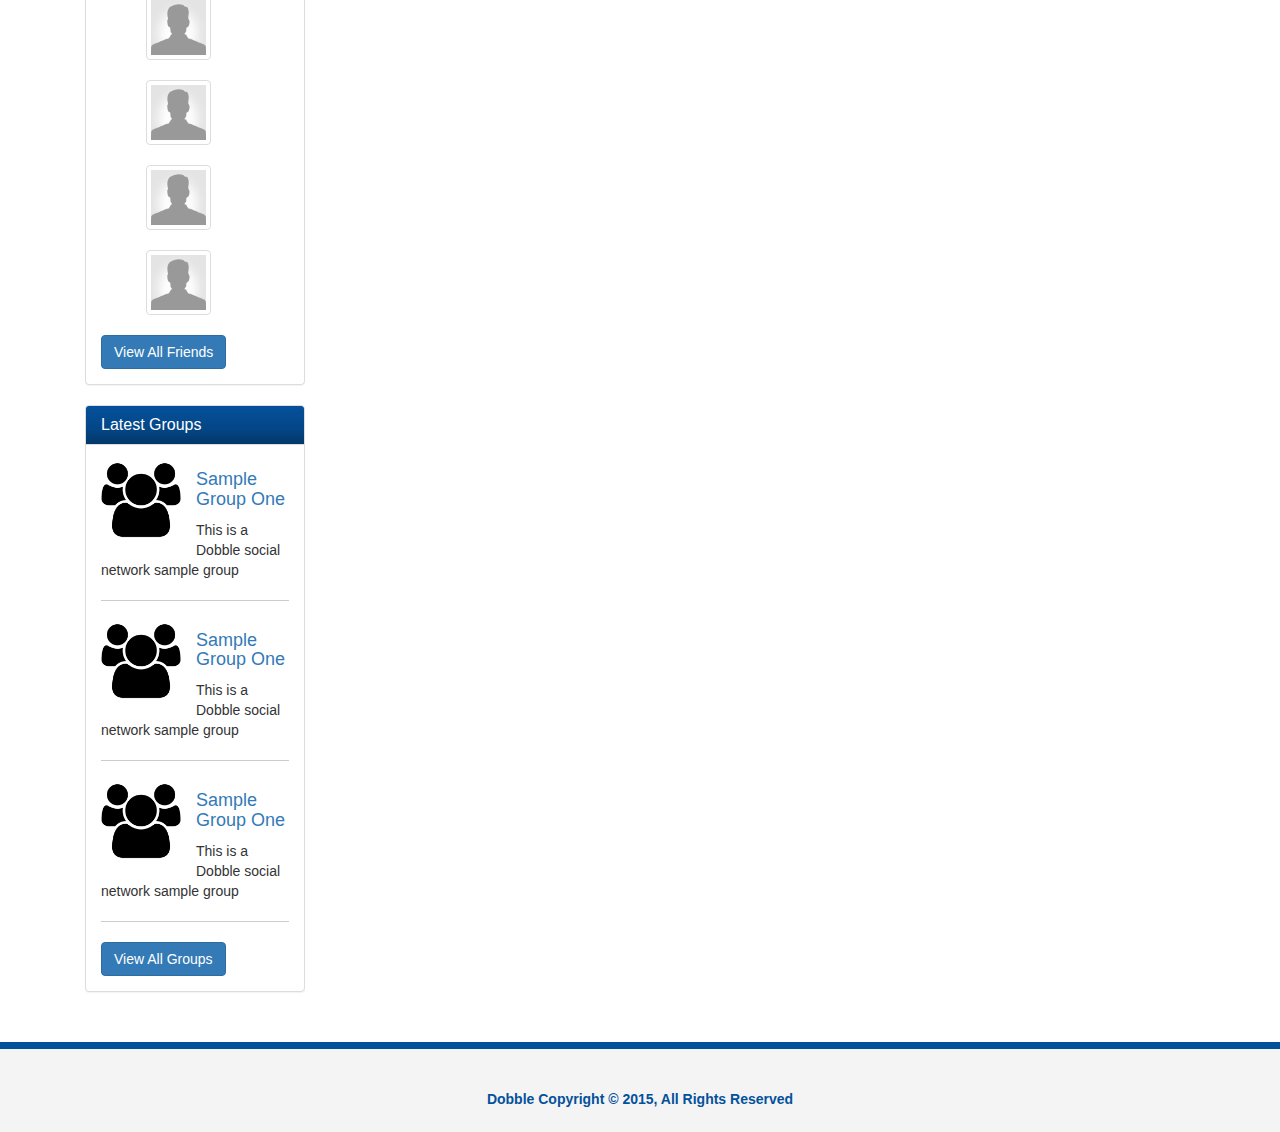
<file: social-network/groups.html>
<!DOCTYPE html>
<html lang="en">
<head>
  <meta charset="utf-8">
  <meta http-equiv="X-UA-Compatible" content="IE=edge">
  <meta name="viewport" content="width=device-width, initial-scale=1">
  <title>Groups: Dobble Social Network</title>
  <link href="css/bootstrap.css" rel="stylesheet">
  <link href="css/font-awesome.css" rel="stylesheet">
  <link href="css/style.css" rel="stylesheet">
</head>

<body>
  <header>
    <div class="container">
      <img src="img/logo.png" class="logo">
      <form class="form-inline">
        <div class="form-group">
          <label class="sr-only" for="exampleInputEmail3">Email address</label>
          <input type="email" class="form-control" id="exampleInputEmail3" placeholder="Enter email">
        </div>
        <div class="form-group">
          <label class="sr-only" for="exampleInputPassword3">Password</label>
          <input type="password" class="form-control" id="exampleInputPassword3" placeholder="Password">
        </div>
        <button type="submit" class="btn btn-default">Sign in</button><br>
        <div class="checkbox">
          <label>
            <input type="checkbox"> Remember me
          </label>
        </div>
      </form>
    </div>
  </header>
  <nav class="navbar navbar-default">
    <div class="container">
      <div class="navbar-header">
        <button type="button" class="navbar-toggle collapsed" data-toggle="collapse" data-target="#navbar" aria-expanded="false" aria-controls="navbar">
          <span class="sr-only">Toggle navigation</span>
          <span class="icon-bar"></span>
          <span class="icon-bar"></span>
          <span class="icon-bar"></span>
        </button>
      </div>
      <div id="navbar" class="collapse navbar-collapse">
        <ul class="nav navbar-nav">
          <li class="active"><a href="index.html">Home</a></li>
          <li><a href="members.html">Members</a></li>
          <li><a href="groups.html">Groups</a></li>
          <li><a href="photos.html">Photos</a></li>
          <li><a href="profile.html">Profile</a></li>
        </ul>
      </div><!--/.nav-collapse -->
    </div>
  </nav>

  <section>
    <div class="container">
      <div class="row">
        <div class="col-md-8">
         <div class="groups">
          <h1 class="page-header">Groups</h1>
           <div class="group-item">
            <img src="img/group.png">
            <h4><a href="#">Sample Group One</a></h4>
            <p>This is a sample Dobble social network group</p>
            <p>
            <a href="#" class="btn btn-default">Join Group</a>
            </p>
           </div>
           <div class="clearfix"></div>
         <div class="group-item">
            <img src="img/group.png">
            <h4><a href="#">Sample Group Two</a></h4>
            <p>This is a sample Dobble social network group</p>
            <p>
            <a href="#" class="btn btn-default">Join Group</a>
            </p>
           </div>
           <div class="clearfix"></div>
           <div class="group-item">
            <img src="img/group.png">
            <h4><a href="#">Sample Group Three</a></h4>
            <p>This is a sample Dobble social network group</p>
            <p>
            <a href="#" class="btn btn-default">Join Group</a>
            </p>
           </div>
           <div class="clearfix"></div>
           <div class="group-item">
            <img src="img/group.png">
            <h4><a href="#">Sample Group Four</a></h4>
            <p>This is a sample Dobble social network group</p>
            <p>
            <a href="#" class="btn btn-default">Join Group</a>
            </p>
           </div>
           <div class="clearfix"></div>
        </div><!-- col-md-8 end -->

        <div class="col-md-4">
          <div class="panel panel-default friends">
            <div class="panel-heading">
              <h3 class="panel-title">My Friends</h3>
            </div>
            <div class="panel-body">
              <ul>
                <li><a class="thumbnail" href="profile.html"><img src="img/user.png"></a></li>
                <li><a class="thumbnail" href="profile.html"><img src="img/user.png"></a></li>
                <li><a class="thumbnail" href="profile.html"><img src="img/user.png"></a></li>
                <li><a class="thumbnail" href="profile.html"><img src="img/user.png"></a></li>
                <li><a class="thumbnail" href="profile.html"><img src="img/user.png"></a></li>
                <li><a class="thumbnail" href="profile.html"><img src="img/user.png"></a></li>
                <li><a class="thumbnail" href="profile.html"><img src="img/user.png"></a></li>
                <li><a class="thumbnail" href="profile.html"><img src="img/user.png"></a></li>
                <li><a class="thumbnail" href="profile.html"><img src="img/user.png"></a></li>
                <li><a class="thumbnail" href="profile.html"><img src="img/user.png"></a></li>
                <li><a class="thumbnail" href="profile.html"><img src="img/user.png"></a></li>
                <li><a class="thumbnail" href="profile.html"><img src="img/user.png"></a></li>
              </ul>
              <div class="clearfix"></div>
              <a class="btn btn-primary" href="#">View All Friends</a>
            </div>
          </div>

          <div class="panel panel-default groups">
            <div class="panel-heading">
              <h3 class="panel-title">Latest Groups</h3>
            </div>
            <div class="panel-body">
              <div class="group-item">
                <img src="img/group.png">
                <h4><a href="#">Sample Group One</a></h4>
                <p>This is a Dobble social network sample group</p>
              </div>
              <div class="clearfix"></div>
              <div class="group-item">
                <img src="img/group.png">
                <h4><a href="#">Sample Group One</a></h4>
                <p>This is a Dobble social network sample group</p>
              </div>
              <div class="clearfix"></div>
              <div class="group-item">
                <img src="img/group.png">
                <h4><a href="#">Sample Group One</a></h4>
                <p>This is a Dobble social network sample group</p>
              </div>
              <div class="clearfix"></div>
              <a class="btn btn-primary" href="#">View All Groups</a>
            </div>
          </div>
        </div>
      </div>
    </div>

  </section>

  <footer>
    <div class="container">
      <p>Dobble Copyright &copy; 2015, All Rights Reserved</p>
    </div>
  </footer>
    <script src="https://ajax.googleapis.com/ajax/libs/jquery/1.11.1/jquery.min.js"></script>
    <script src="js/bootstrap.js"></script>
  </body>
  </html>
</file>
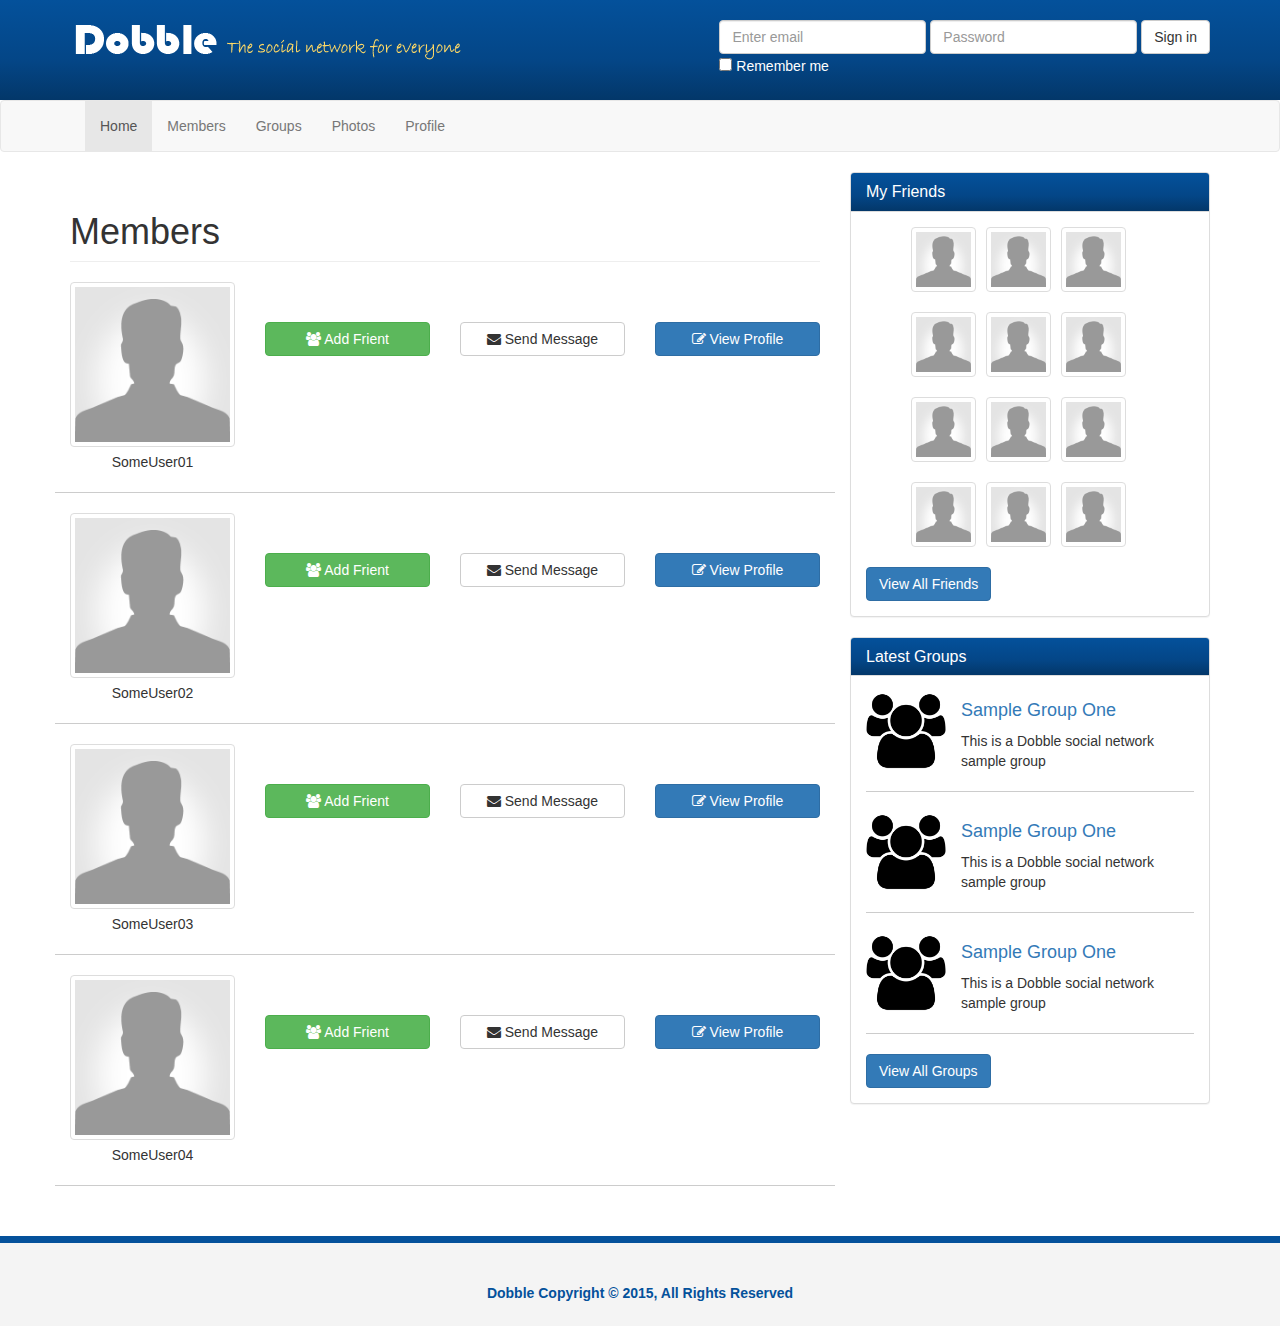
<file: social-network/members.html>
<!DOCTYPE html>
<html lang="en">
<head>
  <meta charset="utf-8">
  <meta http-equiv="X-UA-Compatible" content="IE=edge">
  <meta name="viewport" content="width=device-width, initial-scale=1">
  <title>Members: Dobble Social Network</title>
  <link href="css/bootstrap.css" rel="stylesheet">
  <link href="css/font-awesome.css" rel="stylesheet">
  <link href="css/style.css" rel="stylesheet">
</head>

<body>
  <header>
    <div class="container">
      <img src="img/logo.png" class="logo">
      <form class="form-inline">
        <div class="form-group">
          <label class="sr-only" for="exampleInputEmail3">Email address</label>
          <input type="email" class="form-control" id="exampleInputEmail3" placeholder="Enter email">
        </div>
        <div class="form-group">
          <label class="sr-only" for="exampleInputPassword3">Password</label>
          <input type="password" class="form-control" id="exampleInputPassword3" placeholder="Password">
        </div>
        <button type="submit" class="btn btn-default">Sign in</button><br>
        <div class="checkbox">
          <label>
            <input type="checkbox"> Remember me
          </label>
        </div>
      </form>
    </div>
  </header>
  <nav class="navbar navbar-default">
    <div class="container">
      <div class="navbar-header">
        <button type="button" class="navbar-toggle collapsed" data-toggle="collapse" data-target="#navbar" aria-expanded="false" aria-controls="navbar">
          <span class="sr-only">Toggle navigation</span>
          <span class="icon-bar"></span>
          <span class="icon-bar"></span>
          <span class="icon-bar"></span>
        </button>
      </div>
      <div id="navbar" class="collapse navbar-collapse">
        <ul class="nav navbar-nav">
          <li class="active"><a href="index.html">Home</a></li>
          <li><a href="members.html">Members</a></li>
          <li><a href="groups.html">Groups</a></li>
          <li><a href="photos.html">Photos</a></li>
          <li><a href="profile.html">Profile</a></li>
        </ul>
      </div><!--/.nav-collapse -->
    </div>
  </nav>

  <section>
    <div class="container">
      <div class="row">
        <div class="col-md-8">
          <div class="members">
            <h1 class="page-header">Members</h1>
            <div class="row member-row">
              <div class="col-md-3">
               <img src="img/user.png" class="img-thumbnail">
               <div class="text-center">SomeUser01</div>
              </div>
              <div class="col-md-3">
               <p><a href="#" class="btn btn-success btn-block"><i class="fa fa-users"></i> Add Frient</a>
               </p>
              </div>
              <div class="col-md-3">
               <p><a href="#" class="btn btn-default btn-block"><i class="fa fa-envelope"></i> Send Message</a>
               </p>
              </div>
              <div class="col-md-3">
               <p><a href="#" class="btn btn-primary btn-block">
               <i class="fa fa-edit"></i> View Profile</a>
               </p>
              </div>
            </div>

            <div class="row member-row">
              <div class="col-md-3">
               <img src="img/user.png" class="img-thumbnail">
               <div class="text-center">SomeUser02</div>
              </div>
              <div class="col-md-3">
               <p><a href="#" class="btn btn-success btn-block"><i class="fa fa-users"></i> Add Frient</a>
               </p>
              </div>
              <div class="col-md-3">
               <p><a href="#" class="btn btn-default btn-block"><i class="fa fa-envelope"></i> Send Message</a>
               </p>
              </div>
              <div class="col-md-3">
               <p><a href="#" class="btn btn-primary btn-block">
               <i class="fa fa-edit"></i> View Profile</a>
               </p>
              </div>
            </div>

            <div class="row member-row">
              <div class="col-md-3">
               <img src="img/user.png" class="img-thumbnail">
               <div class="text-center">SomeUser03</div>
              </div>
              <div class="col-md-3">
               <p><a href="#" class="btn btn-success btn-block"><i class="fa fa-users"></i> Add Frient</a>
               </p>
              </div>
              <div class="col-md-3">
               <p><a href="#" class="btn btn-default btn-block"><i class="fa fa-envelope"></i> Send Message</a>
               </p>
              </div>
              <div class="col-md-3">
               <p><a href="#" class="btn btn-primary btn-block">
               <i class="fa fa-edit"></i> View Profile</a>
               </p>
              </div>
            </div>

            <div class="row member-row">
              <div class="col-md-3">
               <img src="img/user.png" class="img-thumbnail">
               <div class="text-center">SomeUser04</div>
              </div>
              <div class="col-md-3">
               <p><a href="#" class="btn btn-success btn-block"><i class="fa fa-users"></i> Add Frient</a>
               </p>
              </div>
              <div class="col-md-3">
               <p><a href="#" class="btn btn-default btn-block"><i class="fa fa-envelope"></i> Send Message</a>
               </p>
              </div>
              <div class="col-md-3">
               <p><a href="#" class="btn btn-primary btn-block">
               <i class="fa fa-edit"></i> View Profile</a>
               </p>
              </div>
            </div>
          </div>
        </div><!-- col-md-8 end -->

        <div class="col-md-4">
          <div class="panel panel-default friends">
            <div class="panel-heading">
              <h3 class="panel-title">My Friends</h3>
            </div>
            <div class="panel-body">
              <ul>
                <li><a class="thumbnail" href="profile.html"><img src="img/user.png"></a></li>
                <li><a class="thumbnail" href="profile.html"><img src="img/user.png"></a></li>
                <li><a class="thumbnail" href="profile.html"><img src="img/user.png"></a></li>
                <li><a class="thumbnail" href="profile.html"><img src="img/user.png"></a></li>
                <li><a class="thumbnail" href="profile.html"><img src="img/user.png"></a></li>
                <li><a class="thumbnail" href="profile.html"><img src="img/user.png"></a></li>
                <li><a class="thumbnail" href="profile.html"><img src="img/user.png"></a></li>
                <li><a class="thumbnail" href="profile.html"><img src="img/user.png"></a></li>
                <li><a class="thumbnail" href="profile.html"><img src="img/user.png"></a></li>
                <li><a class="thumbnail" href="profile.html"><img src="img/user.png"></a></li>
                <li><a class="thumbnail" href="profile.html"><img src="img/user.png"></a></li>
                <li><a class="thumbnail" href="profile.html"><img src="img/user.png"></a></li>
              </ul>
              <div class="clearfix"></div>
              <a class="btn btn-primary" href="#">View All Friends</a>
            </div>
          </div>

          <div class="panel panel-default groups">
            <div class="panel-heading">
              <h3 class="panel-title">Latest Groups</h3>
            </div>
            <div class="panel-body">
              <div class="group-item">
                <img src="img/group.png">
                <h4><a href="#">Sample Group One</a></h4>
                <p>This is a Dobble social network sample group</p>
              </div>
              <div class="clearfix"></div>
              <div class="group-item">
                <img src="img/group.png">
                <h4><a href="#">Sample Group One</a></h4>
                <p>This is a Dobble social network sample group</p>
              </div>
              <div class="clearfix"></div>
              <div class="group-item">
                <img src="img/group.png">
                <h4><a href="#">Sample Group One</a></h4>
                <p>This is a Dobble social network sample group</p>
              </div>
              <div class="clearfix"></div>
              <a class="btn btn-primary" href="#">View All Groups</a>
            </div>
          </div>
        </div>
      </div>
    </div>

  </section>

  <footer>
    <div class="container">
      <p>Dobble Copyright &copy; 2015, All Rights Reserved</p>
    </div>
  </footer>
    <script src="https://ajax.googleapis.com/ajax/libs/jquery/1.11.1/jquery.min.js"></script>
    <script src="js/bootstrap.js"></script>
  </body>
  </html>
</file>
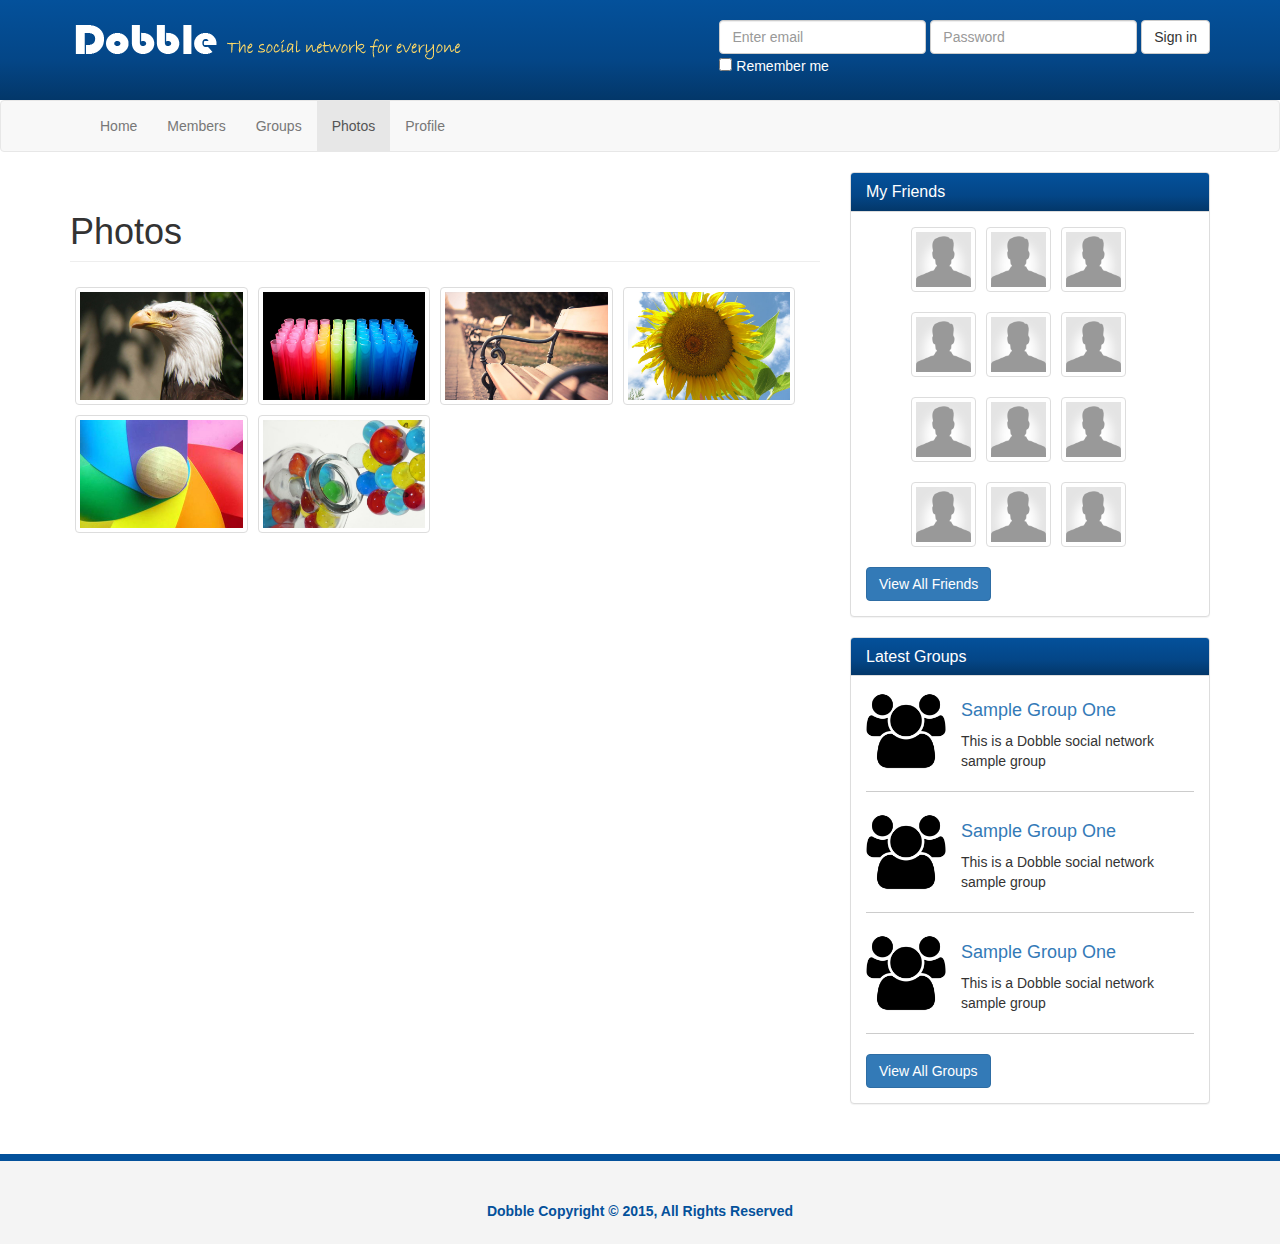
<file: social-network/photos.html>
<!DOCTYPE html>
<html lang="en">
<head>
  <meta charset="utf-8">
  <meta http-equiv="X-UA-Compatible" content="IE=edge">
  <meta name="viewport" content="width=device-width, initial-scale=1">
  <title>Photos: Dobble Social Network</title>
  <!-- Bootstrap core CSS -->
  <link href="css/bootstrap.css" rel="stylesheet">
  <!-- Custom styles for this template -->
  <link href="css/ekko-lightbox.css" rel="stylesheet">
  <link href="css/font-awesome.css" rel="stylesheet">
  <link href="css/style.css" rel="stylesheet">
</head>

<body>
  <header>
    <div class="container">
      <img src="img/logo.png" class="logo">
      <form class="form-inline">
        <div class="form-group">
          <label class="sr-only" for="exampleInputEmail3">Email address</label>
          <input type="email" class="form-control" id="exampleInputEmail3" placeholder="Enter email">
        </div>
        <div class="form-group">
          <label class="sr-only" for="exampleInputPassword3">Password</label>
          <input type="password" class="form-control" id="exampleInputPassword3" placeholder="Password">
        </div>
        <button type="submit" class="btn btn-default">Sign in</button><br>
        <div class="checkbox">
          <label>
            <input type="checkbox"> Remember me
          </label>
        </div>
      </form>
    </div>
  </header>
  <nav class="navbar navbar-default">
    <div class="container">
      <div class="navbar-header">
        <button type="button" class="navbar-toggle collapsed" data-toggle="collapse" data-target="#navbar" aria-expanded="false" aria-controls="navbar">
          <span class="sr-only">Toggle navigation</span>
          <span class="icon-bar"></span>
          <span class="icon-bar"></span>
          <span class="icon-bar"></span>
        </button>
      </div>
      <div id="navbar" class="collapse navbar-collapse">
        <ul class="nav navbar-nav">
          <li><a href="index.html">Home</a></li>
          <li><a href="members.html">Members</a></li>
          <li><a href="groups.html">Groups</a></li>
          <li class="active"><a href="photos.html">Photos</a></li>
          <li><a href="profile.html">Profile</a></li>
        </ul>
      </div><!--/.nav-collapse -->
    </div>
  </nav>

  <section>
    <div class="container">
      <div class="row">
        <div class="col-md-8">
          <h1 class="page-header">Photos</h1>
          <ul class="photos gallery-parent">
            <li><a href="img/sample1.jpg" data-title="Image One" data-footer="This is image 1" data-toggle="lightbox" data-gallery="mygallery" data-parent=".gallery-parent" data-hover="tooltip" data-placement="top" title="This is image one"><img src="img/sample1.jpg" class="img-thumbnail"></a></li>
            <li><a href="img/sample2.jpg" data-title="Image Two" data-footer="This is image 2" data-toggle="lightbox"  data-gallery="mygallery" data-parent=".gallery-parent" data-hover="tooltip" data-placement="top" title="This is image two"><img src="img/sample2.jpg" class="img-thumbnail"></a></li>
            <li><a href="img/sample3.jpg" data-title="Image Three" data-footer="This is image 3" data-toggle="lightbox"  data-gallery="mygallery" data-parent=".gallery-parent" data-hover="tooltip" data-placement="top" title="This is image three"><img src="img/sample3.jpg" class="img-thumbnail"></a></li>
            <li><a href="img/sample4.jpg" data-title="Image Four" data-footer="This is image 4" data-toggle="lightbox"  data-gallery="mygallery" data-parent=".gallery-parent" data-hover="tooltip" data-placement="top" title="This is image four"><img src="img/sample4.jpg" class="img-thumbnail"></a></li>
            <li><a href="img/sample5.jpg" data-title="Image Five" data-footer="This is image 5" data-toggle="lightbox"  data-gallery="mygallery" data-parent=".gallery-parent" data-hover="tooltip" data-placement="top" title="This is image five"><img src="img/sample5.jpg" class="img-thumbnail"></a></li>
            <li><a href="img/sample6.jpg" data-title="Image Six" data-footer="This is image 6" data-toggle="lightbox"  data-gallery="mygallery" data-parent=".gallery-parent" data-hover="tooltip" data-placement="top" title="This is image six"><img src="img/sample6.jpg" class="img-thumbnail"></a></li>
          </ul>
        </div><!-- col-md-8 end -->

        <div class="col-md-4">
          <div class="panel panel-default friends">
            <div class="panel-heading">
              <h3 class="panel-title">My Friends</h3>
            </div>
            <div class="panel-body">
              <ul>
                <li><a class="thumbnail" href="profile.html"><img src="img/user.png"></a></li>
                <li><a class="thumbnail" href="profile.html"><img src="img/user.png"></a></li>
                <li><a class="thumbnail" href="profile.html"><img src="img/user.png"></a></li>
                <li><a class="thumbnail" href="profile.html"><img src="img/user.png"></a></li>
                <li><a class="thumbnail" href="profile.html"><img src="img/user.png"></a></li>
                <li><a class="thumbnail" href="profile.html"><img src="img/user.png"></a></li>
                <li><a class="thumbnail" href="profile.html"><img src="img/user.png"></a></li>
                <li><a class="thumbnail" href="profile.html"><img src="img/user.png"></a></li>
                <li><a class="thumbnail" href="profile.html"><img src="img/user.png"></a></li>
                <li><a class="thumbnail" href="profile.html"><img src="img/user.png"></a></li>
                <li><a class="thumbnail" href="profile.html"><img src="img/user.png"></a></li>
                <li><a class="thumbnail" href="profile.html"><img src="img/user.png"></a></li>
              </ul>
              <div class="clearfix"></div>
              <a class="btn btn-primary" href="#">View All Friends</a>
            </div>
          </div>

          <div class="panel panel-default groups">
            <div class="panel-heading">
              <h3 class="panel-title">Latest Groups</h3>
            </div>
            <div class="panel-body">
              <div class="group-item">
                <img src="img/group.png">
                <h4><a href="#">Sample Group One</a></h4>
                <p>This is a Dobble social network sample group</p>
              </div>
              <div class="clearfix"></div>
              <div class="group-item">
                <img src="img/group.png">
                <h4><a href="#">Sample Group One</a></h4>
                <p>This is a Dobble social network sample group</p>
              </div>
              <div class="clearfix"></div>
              <div class="group-item">
                <img src="img/group.png">
                <h4><a href="#">Sample Group One</a></h4>
                <p>This is a Dobble social network sample group</p>
              </div>
              <div class="clearfix"></div>
              <a class="btn btn-primary" href="#">View All Groups</a>
            </div>
          </div>
        </div>
      </div>
    </div>

  </section>

  <footer>
    <div class="container">
      <p>Dobble Copyright &copy; 2015, All Rights Reserved</p>
    </div>
  </footer>

    <!-- Bootstrap core JavaScript
    ================================================== -->
    <!-- Placed at the end of the document so the pages load faster -->
    <script src="https://ajax.googleapis.com/ajax/libs/jquery/1.11.1/jquery.min.js"></script>
    <script src="js/bootstrap.js"></script>
    <script src="js/ekko-lightbox.js"></script>
    <script>
    $(document).delegate('*[data-toggle="lightbox"]', 'click', function(event) {
      event.preventDefault();
      $(this).ekkoLightbox();
    }); 
    $(function () {
      $('[data-hover="tooltip"]').tooltip()
    })
    </script>
  </body>
  </html>
</file>
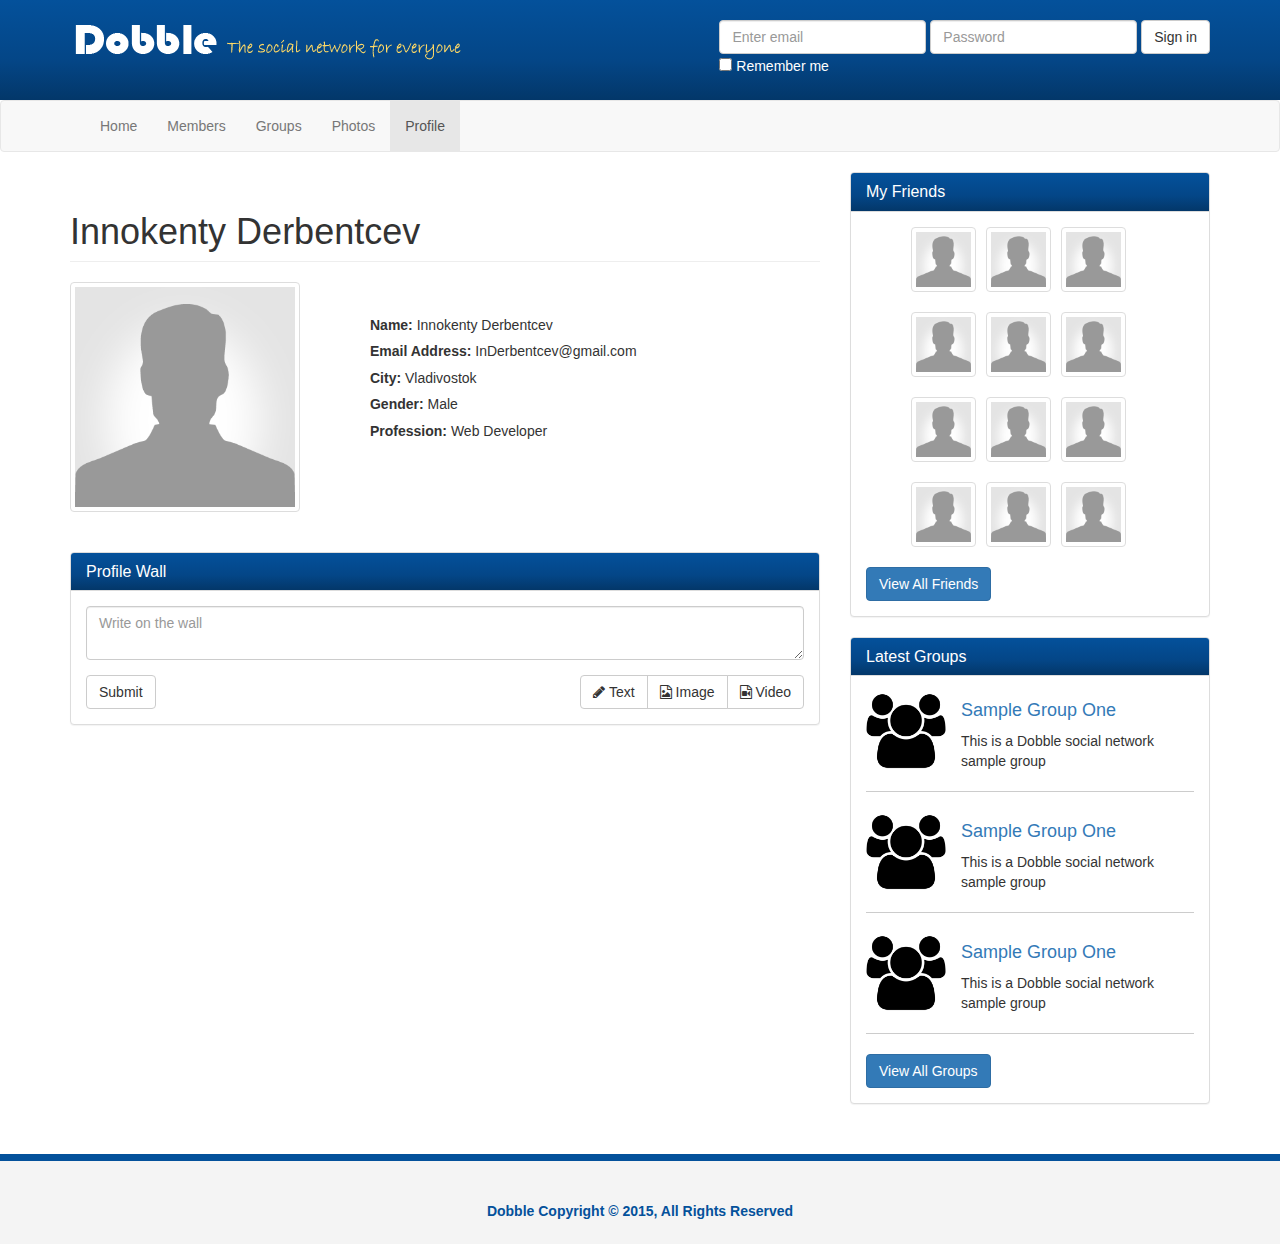
<file: social-network/profile.html>
<!DOCTYPE html>
<html lang="en">
<head>
  <meta charset="utf-8">
  <meta http-equiv="X-UA-Compatible" content="IE=edge">
  <meta name="viewport" content="width=device-width, initial-scale=1">
  <title>Profile: Dobble Social Network</title>
  <!-- Bootstrap core CSS -->
  <link href="css/bootstrap.css" rel="stylesheet">
  <!-- Custom styles for this template -->
  <link href="css/font-awesome.css" rel="stylesheet">
  <link href="css/style.css" rel="stylesheet">
</head>

<body>
  <header>
    <div class="container">
      <img src="img/logo.png" class="logo">
      <form class="form-inline">
        <div class="form-group">
          <label class="sr-only" for="exampleInputEmail3">Email address</label>
          <input type="email" class="form-control" id="exampleInputEmail3" placeholder="Enter email">
        </div>
        <div class="form-group">
          <label class="sr-only" for="exampleInputPassword3">Password</label>
          <input type="password" class="form-control" id="exampleInputPassword3" placeholder="Password">
        </div>
        <button type="submit" class="btn btn-default">Sign in</button><br>
        <div class="checkbox">
          <label>
            <input type="checkbox"> Remember me
          </label>
        </div>
      </form>
    </div>
  </header>
  <nav class="navbar navbar-default">
    <div class="container">
      <div class="navbar-header">
        <button type="button" class="navbar-toggle collapsed" data-toggle="collapse" data-target="#navbar" aria-expanded="false" aria-controls="navbar">
          <span class="sr-only">Toggle navigation</span>
          <span class="icon-bar"></span>
          <span class="icon-bar"></span>
          <span class="icon-bar"></span>
        </button>
      </div>
      <div id="navbar" class="collapse navbar-collapse">
        <ul class="nav navbar-nav">
          <li><a href="index.html">Home</a></li>
          <li><a href="members.html">Members</a></li>
          <li><a href="groups.html">Groups</a></li>
          <li><a href="photos.html">Photos</a></li>
          <li class="active"><a href="profile.html">Profile</a></li>
        </ul>
      </div><!--/.nav-collapse -->
    </div>
  </nav>

  <section>
    <div class="container">
      <div class="row">
        <div class="col-md-8">
          <div class="profile">
            <h1 class="page-header">Innokenty Derbentcev</h1>
            <div class="row">
              <div class="col-md-4">
                <img src="img/user.png" class="img-thumbnail">
              </div>
              <div class="col-md-8">
                <ul>
                  <li><strong>Name:</strong> Innokenty Derbentcev</li>
                  <li><strong>Email Address: </strong>InDerbentcev@gmail.com</li>
                  <li><strong>City: </strong>Vladivostok</li>                  
                  <li><strong>Gender:</strong> Male</li>
                  <li><strong>Profession: </strong>Web Developer</li>
                </ul>

              </div>
            </div>
            <br></br>
            <div class="row">
              <div class="col-md-12">
                <div class="panel panel-default">
                  <div class="panel-heading">
                    <h3 class="panel-title">Profile Wall</h3>
                  </div>
                  <div class="panel-body">
                    <form>
                      <div class="form-group">
                        <textarea class="form-control" placeholder="Write on the wall"></textarea>
                      </div>

                      <button type="submit" class="btn btn-default">Submit</button>
                      <div class="pull-right">
                        <div class="btn-group">
                          <button type="button" class="btn btn-default"><i class="fa fa-pencil"></i> Text</button>
                          <button type="button" class="btn btn-default"><i class="fa fa-file-image-o"></i> Image</button>
                          <button type="button" class="btn btn-default"> <i class="fa fa-file-video-o"></i> Video</button>
                        </div>
                      </div>
                    </form>        
                  </div>
                </div>
              </div>
            </div>
          </div>
        </div><!-- col-md-8 end -->

        <div class="col-md-4">
          <div class="panel panel-default friends">
            <div class="panel-heading">
              <h3 class="panel-title">My Friends</h3>
            </div>
            <div class="panel-body">
              <ul>
                <li><a class="thumbnail" href="profile.html"><img src="img/user.png"></a></li>
                <li><a class="thumbnail" href="profile.html"><img src="img/user.png"></a></li>
                <li><a class="thumbnail" href="profile.html"><img src="img/user.png"></a></li>
                <li><a class="thumbnail" href="profile.html"><img src="img/user.png"></a></li>
                <li><a class="thumbnail" href="profile.html"><img src="img/user.png"></a></li>
                <li><a class="thumbnail" href="profile.html"><img src="img/user.png"></a></li>
                <li><a class="thumbnail" href="profile.html"><img src="img/user.png"></a></li>
                <li><a class="thumbnail" href="profile.html"><img src="img/user.png"></a></li>
                <li><a class="thumbnail" href="profile.html"><img src="img/user.png"></a></li>
                <li><a class="thumbnail" href="profile.html"><img src="img/user.png"></a></li>
                <li><a class="thumbnail" href="profile.html"><img src="img/user.png"></a></li>
                <li><a class="thumbnail" href="profile.html"><img src="img/user.png"></a></li>
              </ul>
              <div class="clearfix"></div>
              <a class="btn btn-primary" href="#">View All Friends</a>
            </div>
          </div>

          <div class="panel panel-default groups">
            <div class="panel-heading">
              <h3 class="panel-title">Latest Groups</h3>
            </div>
            <div class="panel-body">
              <div class="group-item">
                <img src="img/group.png">
                <h4><a href="#">Sample Group One</a></h4>
                <p>This is a Dobble social network sample group</p>
              </div>
              <div class="clearfix"></div>
              <div class="group-item">
                <img src="img/group.png">
                <h4><a href="#">Sample Group One</a></h4>
                <p>This is a Dobble social network sample group</p>
              </div>
              <div class="clearfix"></div>
              <div class="group-item">
                <img src="img/group.png">
                <h4><a href="#">Sample Group One</a></h4>
                <p>This is a Dobble social network sample group</p>
              </div>
              <div class="clearfix"></div>
              <a class="btn btn-primary" href="#">View All Groups</a>
            </div>
          </div>
        </div>
      </div>
    </div>

  </section>

  <footer>
    <div class="container">
      <p>Dobble Copyright &copy; 2015, All Rights Reserved</p>
    </div>
  </footer>

    <!-- Bootstrap core JavaScript
    ================================================== -->
    <!-- Placed at the end of the document so the pages load faster -->
    <script src="https://ajax.googleapis.com/ajax/libs/jquery/1.11.1/jquery.min.js"></script>
    <script src="js/bootstrap.js"></script>
  </body>
  </html>
</file>
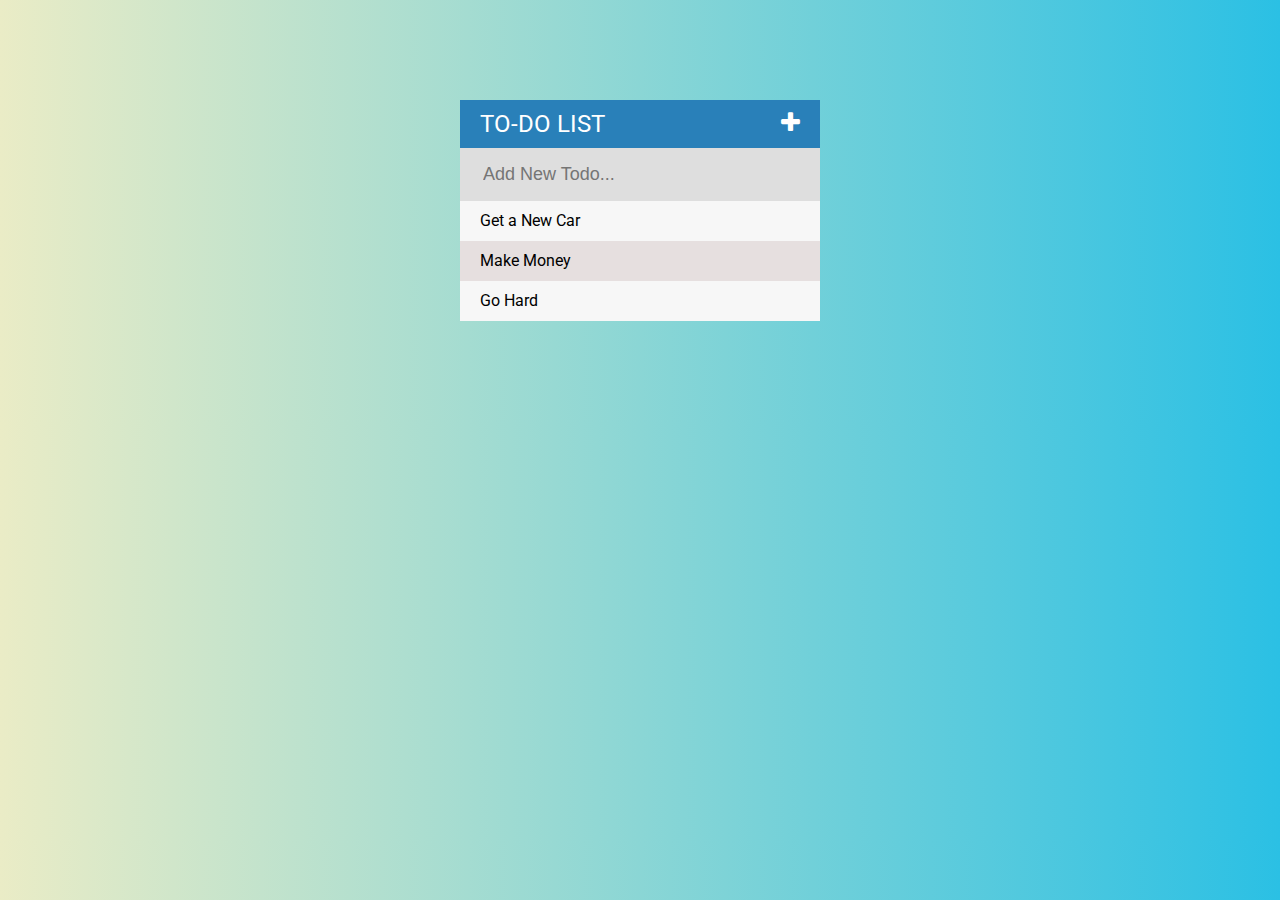
<file: todo-list/Todo.html>
<!DOCTYPE html>
<html lang="en">
<meta charset="utf-8">
<head>
	<title></title>
	<link href='https://fonts.googleapis.com/css?family=Roboto:400,500,700' rel='stylesheet' type='text/css'>
	<link rel="stylesheet" type="text/css" href="assets/css/todo.css">
	<link rel="stylesheet" type="text/css" href="https://cdnjs.cloudflare.com/ajax/libs/font-awesome/4.6.1/css/font-awesome.css">
	<script type="text/javascript" src="assets/js/lib/jquery-2.2.3.min.js"></script>

</head>
<body>

<div id="container">
  <h1>To-Do List <i class="fa fa-plus"></i></h1>
  <input type="text" placeholder="Add New Todo...">
  <ul>
  	<li><span><i class="fa fa-trash"></i></span>Get a New Car</li>
  	<li><span><i class="fa fa-trash"></i></span>Make Money</li>
  	<li><span><i class="fa fa-trash"></i></span>Go Hard</li>
  </ul> 

</div>

<script type="text/javascript" src="assets/js/todo.js"></script>
</body>
</html>
</file>
<file: action/css/main.css>
body{
	font-family: "RalewayRegular", sans-serif;
	font-size: 16px;
	min-width: 320px;
}
.p0{
	padding: 0;
}

/*BUTTONS*/
.my_btn{
	background-color: #e84545;
	border: none;
	text-transform: uppercase;
	color: #fff;
}
.btn_md{
	padding: 10px 30px;
}
.btn_lg{
	padding: 15px 50px;
}

.soc_btn_grey{
	border: 1px solid #c6cacc;
	color: #c6cacc;
	background-color: transparent;
	width: 30px;
	height: 30px;
}
.soc_btn_white{
	border: 1px solid #fff;
	color: #fff;
	background-color: transparent;
	width: 30px;
	height: 30px;
}

.call_btn{
	position: fixed;
	bottom: 30px;
	right: 30px;
	width: 40px;
	height: 40px;
	border-radius: 50%;
	color: #fff;
	background-color: #e84545;
	border: none;
	z-index: 999;
}

/*HEADER*/
header{
	height: 680px;
	background-image: url('../img/banner.jpg');
	-webkit-background-size: cover;
	background-size: cover;
}

nav{
	height: 94px;
	line-height: 94px;
	position: absolute;
	top: 0;
	left: 0;
	width: 100%;
	z-index: 999;
}

.menu{
	list-style-type: none;
	margin: 0;
	padding: 0;
}
.menu li{
	display: inline-block;
	padding: 0 30px;
}
.menu li a{
	color: #fff;
	text-transform: uppercase;
	font-family: 'RalewayBold', sans-serif;
}
.menu li a:hover,
.menu li a:focus{
	text-decoration: none;
	color: #e1e1e1;
}
.top_line{
	height: 1px;
	background-color: #e1e1e1;
}
.logo{
	padding-top: 35px;
}

.title_block{
	color: #fff;
	text-align: center;
	margin-top: 200px;
}
.title_block h1{
	font-size: 50px;
	font-family: 'RalewayBold', sans-serif;
	margin-bottom: 30px;
}
.title_block p{
	font-size: 18px;
	margin-bottom: 50px;
}

/*PARAMETRS SECTION*/
.params_s{
	padding: 95px 0;
}
.param_block{
	text-align: center;
	margin-bottom: 50px;
}
.param_block i{
	font-size: 70px;
	color: #e84545;
}
.param_block h3{
	text-transform: uppercase;
	font-family: "RalewayBold", sans-serif;
	font-size: 18px;
}
.param_block p{
	font-size: 14px;
}

/*WORKS SECTION*/
.work_block{
	position: relative;
}
.image_wrap{
	position: absolute;
	top: 0;
	left: 0;
	width: 100%;
	height: 100%;
	background-color: rgba(232,69,69,.7);
	display: -webkit-flex;
	display: -moz-flex;
	display: -ms-flex;
	display: -o-flex;
	display: flex;
	opacity: 0;
}
.work_block:hover .image_wrap{
	opacity: 1;
}
.work_descr{
	color: #fff;
	text-align: center;
	margin: auto;
}


/*TEAM SECTION*/
.team_s{
	padding: 95px 0;
	color: #6c7279;
}
.team_item h4{
	font-family: "RalewayBold", sans-serif;
	color: #000;
}
.team_item>span{
	text-transform: uppercase;
	color: #e84545;
	font-size: 14px;
}
.team_item p{
	font-size: 14px;
	padding: 10px 0;
}



/*DOWNLOAD SECTION*/
.download{
	padding: 90px 0;
}
.download_block{
	text-align: center;
}
.download_block h5{
	font-size: 24px;
}
.download_block p{
	font-family: "RalewayBold", sans-serif;
	text-transform: uppercase;
}

/*FOOTER*/
.main_footer{
	padding: 70px 0;
	background-color: #3a3e64;
}
.footer_item{
	text-align: center;
	margin-bottom: 20px;
}
.footer_item h5{
	font-family: "RalewayBold", sans-serif;
	color: #fff;
	text-transform: uppercase;
}
.footer_item p{
	font-size: 14px;
	color: #9d9fb2;
}

.copyright_block{
	background-color: #313454;
	text-align: center;
	padding: 30px 0;
}
.copy_txt{
	color: #9d9fb2;
}



/*MODALS*/
#dlForm{
	width: 70%;
	margin: 0 auto;
}
#dlForm input{
	margin-bottom: 15px;
}
</file>
<file: action/css/media.css>
/*==========  Desktop First Method  ==========*/

/* Large Devices, Wide Screens */
@media only screen and (max-width : 1200px) {

}

/* Medium Devices, Desktops */
@media only screen and (max-width : 992px) {
	.team_item{
		margin-bottom: 30px;
	}

}

/* Small Devices, Tablets */
@media only screen and (max-width : 768px) {
	
	/*Disable Animation on Mobile Devices*/
	.animated {
		/*CSS transitions*/
		-o-transition-property: none !important;
		-moz-transition-property: none !important;
		-ms-transition-property: none !important;
		-webkit-transition-property: none !important;
		transition-property: none !important;
		/*CSS transforms*/
		-o-transform: none !important;
		-moz-transform: none !important;
		-ms-transform: none !important;
		-webkit-transform: none !important;
		transform: none !important;
		/*CSS animations*/
		-webkit-animation: none !important;
		-moz-animation: none !important;
		-o-animation: none !important;
		-ms-animation: none !important;
		animation: none !important;
	}

	nav{
		height: 60px;
		line-height: 60px;
		background-color: #2a2e48;
		position: fixed;
	}
	.top_line{
		display: none;
	}
	.logo{
		padding-top: 15px;
	}
	.menu_btn{
		height: 40px;
		width: 40px;
		border-radius: 50%;
		background-color: #e84545;
		color: #fff;
	}
	.menu_btn span{
		top: -15px;
	}
	#top_menu{
		background-color: #2a2e48;
		padding: 20px 0;
	}
	.menu li{
		display: block;
		text-align: center;
	}
	.menu li a{
		display: block;
	}
	.menu li a:hover{
		background-color: #fff;
		color: #000;
	}

	.title_block{
		margin-top: 130px;
	}
	.team_item{
		margin-bottom: 30px;
	}
	.download{
		padding: 20px 0 50px 0;
	}
	.team_s{
		padding: 60px 0 40px 0;
	}
	#dlForm{
		width: 100%;
	}
	



}

/* Extra Small Devices, Phones */
@media only screen and (max-width : 480px) {

	nav{
		height: 60px;
		line-height: 60px;
		background-color: #2a2e48;
		position: fixed;
	}
	.top_line{
		display: none;
	}
	.logo{
		padding-top: 15px;
	}
	.menu_btn{
		height: 40px;
		width: 40px;
		border-radius: 50%;
		background-color: #e84545;
		color: #fff;
	}
	.menu_btn span{
		top: -15px;
	}
	#top_menu{
		background-color: #2a2e48;
		padding: 20px 0;
	}
	.menu li{
		display: block;
		text-align: center;
	}
	.menu li a{
		display: block;
	}
	.menu li a:hover{
		background-color: #fff;
		color: #000;
	}

	.title_block{
		margin-top: 130px;
	}

	.title_block h1{
		font-size: 30px;
	}
	.title_block p{
		font-size: 14px;
	}
	.team_item{
		margin-bottom: 30px;
	}
	.download{
		padding: 20px 0 50px 0;
	}
	.team_s{
		padding: 60px 0 40px 0;
	}
	#dlForm{
		width: 100%;
	}
	.call_btn{
		top: 8px;
		right: 60px;
	}

}

/* Custom, iPhone Retina */
@media only screen and (max-width : 320px) {

	nav{
		height: 60px;
		line-height: 60px;
		background-color: #2a2e48;
		position: fixed;
	}
	.top_line{
		display: none;
	}
	.logo{
		padding-top: 15px;
	}
	.menu_btn{
		height: 40px;
		width: 40px;
		border-radius: 50%;
		background-color: #e84545;
		color: #fff;
	}
	.menu_btn span{
		top: -15px;
	}
	#top_menu{
		background-color: #2a2e48;
		padding: 20px 0;
	}
	.menu li{
		display: block;
		text-align: center;
	}
	.menu li a{
		display: block;
	}
	.menu li a:hover{
		background-color: #fff;
		color: #000;
	}

	.title_block{
		margin-top: 130px;
	}

	.title_block h1{
		font-size: 30px;
	}
	.title_block p{
		font-size: 14px;
	}
	.team_item{
		margin-bottom: 30px;
	}
	.download{
		padding: 20px 0 50px 0;
	}
	.team_s{
		padding: 60px 0 40px 0;
	}
	#dlForm{
		width: 100%;
	}
	.call_btn{
		top: 8px;
		right: 60px;
	}

}


/*==========  Mobile First Method  ==========*/

/* Custom, iPhone Retina */
@media only screen and (min-width : 320px) {

}

/* Extra Small Devices, Phones */
@media only screen and (min-width : 480px) {

}

/* Small Devices, Tablets */
@media only screen and (min-width : 768px) {

}

/* Medium Devices, Desktops */
@media only screen and (min-width : 992px) {

}

/* Large Devices, Wide Screens */
@media only screen and (min-width : 1200px) {

}
</file>
<file: action/css/fonts.css>
@font-face {
	font-family: "RalewayBold";
	src: url("../fonts/RalewayBold/RalewayBold.eot");
	src: url("../fonts/RalewayBold/RalewayBold.eot?#iefix") format("embedded-opentype"),
			 url("../fonts/RalewayBold/RalewayBold.woff") format("woff"),
			 url("../fonts/RalewayBold/RalewayBold.ttf") format("truetype");
	font-style: normal;
	font-weight: normal;
}

@font-face {
	font-family: "RalewayRegular";
	src: url("../fonts/RalewayRegular/RalewayRegular.eot");
	src: url("../fonts/RalewayRegular/RalewayRegular.eot?#iefix") format("embedded-opentype"),
			 url("../fonts/RalewayRegular/RalewayRegular.woff") format("woff"),
			 url("../fonts/RalewayRegular/RalewayRegular.ttf") format("truetype");
	font-style: normal;
	font-weight: normal;
}
</file>
<file: social-network/css/style.css>
header {
	background-image: linear-gradient(#04519b, #044687 60%, #033769);
	color: #fff;
	min-height: 100px;
	padding-top: 20px;
}

header form {
	float: right;
}

header .logo {
	float: left;
}

.panel-heading {
	background-image: linear-gradient(#04519b, #044687 60%, #033769);
	color: #fff !important;
}

.bubble {
	position: relative;
	width: 580px;
	min-height: 65px;
	padding: 15px;
	background: #fff;
	border-radius: 10px;
	border: 1px solid #ccc;
}

.bubble:after {
    content: '';
    position: absolute;
    border-style: solid;
    border-width: 15px 15px 15px 0;
    border-color: transparent #fff;
    display: block;
    width: 0;
    z-index: 1;
    margin-top: -15px;
    left: -15px;
    top: 50%;
}

.bubble:before {
    content: '';
    position: absolute;
    border-style: solid;
    border-width: 15px 15px 15px 0;
    border-color: transparent #ccc;
    display: block;
    width: 0;
    z-index: 0;
    margin-top: -15px;
    left: -16px;
    top: 50%;
}

.post-actions {
	margin: 5px;
}

.comment-form .form-group {
	width: 90%;
}

.comment-form input[type='text'] {
	width: 100%;
}

.comment-avatar img {
	width: 40px;
	margin-right: 5px;
}

.comment {
	border: 1px solid #ccc;
	border-radius: 5px;
	padding: 3px;
	overflow: auto;
	width: 100%;
}

.friends li {
	list-style: none;
	padding: 0 5px;
	display: inline;
	float: left;
}

.friends img {
	width: 55px;
}

.groups img {
	width: 80px;
	float: left;
	margin-right: 15px;
}

.group-item {
	padding-bottom: 10px;
	margin-bottom: 20px;
	border-bottom: 1px solid #ccc;
	overflow: auto;
}

.members .member-row {
	border-bottom: 1px solid #ccc;
	padding-bottom: 20px;
	margin-bottom: 20px;
}

.members img {
	margin-bottom: 5px;
}

.profile ul {
	margin-top: 30px;
}

.profile li {
	list-style: none;
	line-height: 1.9em;
}

.photos {
	margin: 0;
	padding: 0;
}

.photos li {
	list-style: none;
	float: left;
	margin: 5px;
	width: 23%;
}

.photos img {
	width: 100%;
}

footer {
	background: #f4f4f4;
	height: 90px;
	color: #04519b;
	font-weight: bold;
	text-align: center;
	padding-top: 40px;
	margin-top: 30px;
	border-top: 7px solid #04519b;
}

@media(min-width: 991px){
.members p {
	padding-top: 40px;
 }
}
</file>
<file: mobile-app-landing/css/style.css>
body {
  padding-top: 50px;
}

.em-text {
	color: #1caa98 !important;
}

.col-md-4{
	margin-bottom: 20px;
}

section {
	padding: 40px 0 40px 0;
}

.jumbotron {
	background: #1b222a url(../img/background1.jpg) no-repeat top center;
	color: #fff;
	height: 500px;
	overflow: none;
	background-size: 100% 100%;

}

.jumbotron h1{
	margin-top: 60px;
}

.jumbotron p{
	margin-bottom: 40px;
}

.jumbotron img.app-btn {
	width: 40%;
	margin-right: 30px;
}

.jumbotron img.showcase-img {
	margin-top: 46px;
	
}

img.demo {
	width: 100%;
	padding: 3px;
	border: 1px solid #ccc;
}

section#feature {
	background: #1caa98;
	color: #fff;
	padding: 40px;
	overflow: auto;
}

section#feature ul li {
	font-size: 22px;
	list-style: none;
	line-height: 2.0em;
}

section#feature ul {
	padding: 0;
	margin: 0;
}

section#title-bar{
	padding: 0;
	margin: 0;
	height: 80px;
	background: #1caa98;
	color: #fff;
}

section#title-bar h1 {
	margin-bottom: 20px;
}

footer {
	background: #333;
	color: #fff;
	padding: 30px 0 20px 0;
}

footer li {
	float: left;
	padding: 0 10px 0 10px;
	list-style: none;
}

footer a {
	float: right;
}

@media(max-width: 1200px){

}

@media(max-width: 991px){
     .showcase-img{
         display: none;
     }
}

@media(min-width: 768px) and (max-width: 990px){
    .jumbotron img.app-btn {
	    width: 30%;
   }

    .jumbotron {
    	height: 400px !important;
    	background-size: 100% 100%;
    }

    .jumbotron h1 {
    	margin-top: 10px;
    }
}

@media(max-width: 768px){
    .jumbotron {
    	height: 350px !important;
    	background-size: 100% 100%;
    }

    .jumbotron h1 {
    	margin-top: 10px;
    }
}

@media(max-width: 500px){
    .jumbotron {
    	height: 450px !important;
    	background-image: none;
    	text-align: center;
    }

    .jumbotron img.app-btn {
	    width: 60%;
	    margin: 0 auto 30px auto;
	    display: block;
   }

   section#feature ul li {
   	font-size: 19px !important;
   }

   footer p {
     float: none;
     text-align: center;
     padding-top: 20px;
   }
}
</file>
<file: todo-list/assets/css/todo.css>
h1 {
	background: #2980b9;
	color: white;
	margin: 0;
	padding: 10px 20px;
	text-transform: uppercase;
	font-size: 24px;
	font-weight: normal;
}

.fa-plus {
	float: right;
}

body{

background: #2BC0E4; /* fallback for old browsers */
background: -webkit-linear-gradient(to left, #2BC0E4 , #EAECC6); /* Chrome 10-25, Safari 5.1-6 */
background: linear-gradient(to left, #2BC0E4 , #EAECC6); /* W3C, IE 10+/ Edge, Firefox 16+, Chrome 26+, Opera 12+, Safari 7+ */
}        

body {
	font-family: 'Roboto', sans-serif;
}

li {
	font-family: #fff;
	height: 40px;
	line-height: 40px;
}

li:nth-child(2n){
	background: #e6dfdf;
}

span {
	background: #e74c3c;
	height: 40px;
	margin-right: 20px;
	text-align: center;
	color: white;
	width: 0;
	display: inline-block;
	transition: 0.2s linear;
	opacity: 0;
}

li:hover span {
	width: 40px;
	opacity: 1.0;
}

input {
	font-size: 18px;
	color: #2980b9;
	background-color: #dedede;
	width: 100%;
	padding: 13px 13px 13px 20px;
	box-sizing: border-box;
	outline: none;
	border: 3px solid rgba(0,0,0,0);
}

input:focus {
	background: #fff;
	border: 3px solid #2980b9;
}

ul {
	list-style: none;
	margin: 0;
	padding: 0;
}

#container {
	width: 360px;
	margin: 100px auto;
	background: #f7f7f7;
	box-shadow: 0 0 3px rgba(0, 0, 0 0.1);
}

.completed {
	color: gray;
	text-decoration: line-through;
}
</file>
